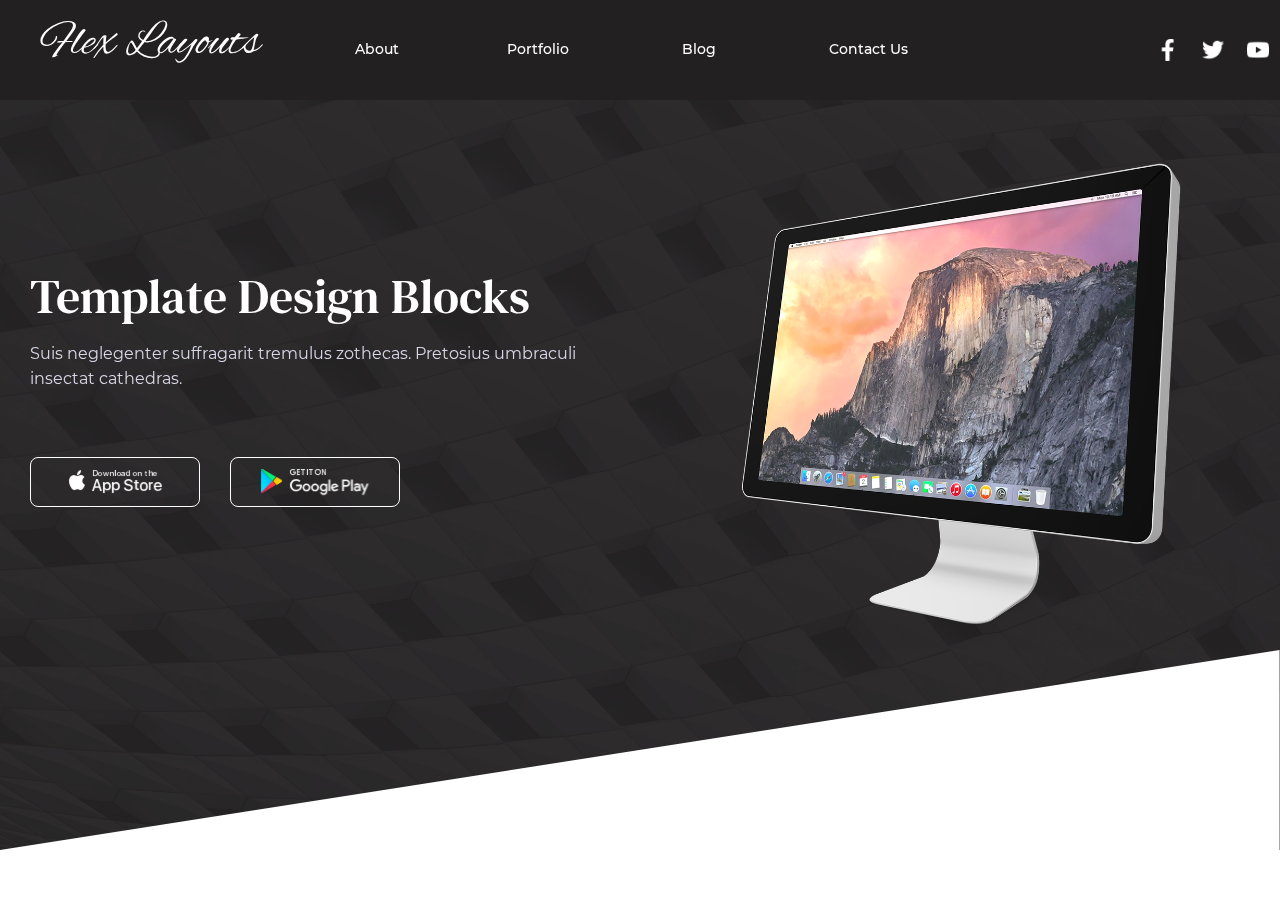
<file: index.html>
<!doctype html><html lang="en"><head><meta charset="utf-8"><base href="./"><meta name="viewport" content="width=device-width,initial-scale=1,minimum-scale=1,maximum-scale=1,user-scalable=no"/><!-- See https://goo.gl/OOhYW5 --><link rel="manifest" href="manifest.json"><!-- See https://goo.gl/qRE0vM --><meta name="theme-color" content="#3f51b5"><!-- Add to homescreen for Chrome on Android. Fallback for manifest.json --><meta name="mobile-web-app-capable" content="yes"><meta name="application-name" content="QuarkXPress"><!-- Add to homescreen for Safari on iOS --><meta name="apple-mobile-web-app-capable" content="yes"><meta name="apple-mobile-web-app-status-bar-style" content="black-translucent"><meta name="apple-mobile-web-app-title" content="QuarkXPress"><!-- Most content is shared to Facebook as a URL, 
      so it's important that you mark up your website with Open Graph tags to take control over how your content appears on Facebook. 
      Follow this link for more details: https://developers.facebook.com/docs/sharing/webmasters --><!-- The title of your article without any branding such as your site name. 
    <meta property="og:title" content="" /> --><!-- A brief description of the content, usually between 2 and 4 sentences. 
      This will displayed below the title of the post on Facebook. 
    <meta property="og:description" content="" /> --><!-- The URL of the image that appears when someone shares the content to Facebook. 
      Use images that are at least 1200 x 630 pixels for the best display on high resolution devices. 
      At the minimum, you should use images that are 600 x 315 pixels to display link page posts with larger images. 
      Images can be up to 8MB in size. https://developers.facebook.com/docs/sharing/best-practices#images 
    <meta property="og:image" content="" /> --><!-- Homescreen icons --><link rel="apple-touch-icon" href="images/manifest/apple-touch-icon.png"><link rel="apple-touch-icon" sizes="76x76" href="images/manifest/apple-touch-icon-76x76.png"><link rel="apple-touch-icon" sizes="120x120" href="images/manifest/apple-touch-icon-120x120.png"><link rel="apple-touch-icon" sizes="144x144" href="images/manifest/apple-touch-icon-144x144.png"><link rel="apple-touch-icon" sizes="152x152" href="images/manifest/apple-touch-icon-152x152.png"><link rel="apple-touch-icon" sizes="167x167" href="images/manifest/apple-touch-icon-167x167.png"><link rel="apple-touch-icon" sizes="180x180" href="images/manifest/apple-touch-icon-180x180.png"><link rel="apple-touch-icon" sizes="192x192" href="images/manifest/apple-touch-icon-192x192.png"><link rel="apple-touch-icon" sizes="512x512" href="images/manifest/apple-touch-icon-512x512.png"><!-- Tile icon for Windows 8 (144x144 + tile color) --><meta name="msapplication-TileImage" content="images/manifest/apple-touch-icon-144x144.png"><meta name="msapplication-TileColor" content="#3f51b5"><meta name="msapplication-tap-highlight" content="no"><link rel="icon" type="image/x-icon" href="favicon.png"><style>body {
        margin: 0;
        padding: 0;
        color: #333333;
        font-family: AvenirLTStd-Medium, Arial, Verdana, Sans-Serif;
        line-height: 1.5;
        background-color: #fff;
        -webkit-font-smoothing: antialiased;
      }</style><link href="styles.a2b6264eca008ce93278.bundle.css" rel="stylesheet"/></head><body><noscript><div style="width: 100%;
              position: fixed;
              top: 0;
              overflow: hidden;
              background-color: #b4b4b4;
              color: #f4f4f4;
              height: 36px;
              display: block;
              font-size: 16px;
              line-height: 36px;
              text-align: center;">JavaScript is not enabled.</div></noscript><qrk-root></qrk-root><script>VERSION="2.1.2-master-073b3ab-20200124T160154Z-40102"</script>
<script>function triggerServiceWorkerEvent() {
        window.serviceWorkerEventTriggered = true;
        window.dispatchEvent(new Event('serviceWorkerEvent'));
      }

      function isSafari() {
        var ua = window.navigator.userAgent;
        return /Safari/.test(ua) && !(/Chrome/.test(ua))
          && !navigator.userAgent.match('CriOS') && !(/FxiOS/.test(ua))
      }

      if (!isSafari() && window.location.hostname !== 'localhost' && 'serviceWorker' in navigator) {
        navigator.serviceWorker.register('service-worker.js').then(function (registration) {
          triggerServiceWorkerEvent();
        }).catch(function (err) {
          triggerServiceWorkerEvent();
          console.log('Service Worker registration failed: ', err);
        });
      } else {
        triggerServiceWorkerEvent();
      }</script><link rel="stylesheet" href="css/ui-config.css"><script type="text/javascript" src="inline.e87aecb1408fe9506682.bundle.js"></script><script type="text/javascript" src="polyfills.08e07fea96a870d15d65.bundle.js"></script><script type="text/javascript" src="scripts.49706081fbe6aea4f70e.bundle.js"></script><script type="text/javascript" src="vendor.61e901f8442c63b84909.bundle.js"></script><script type="text/javascript" src="main.a58a726bea062265bc0b.bundle.js"></script></body></html>
</file>
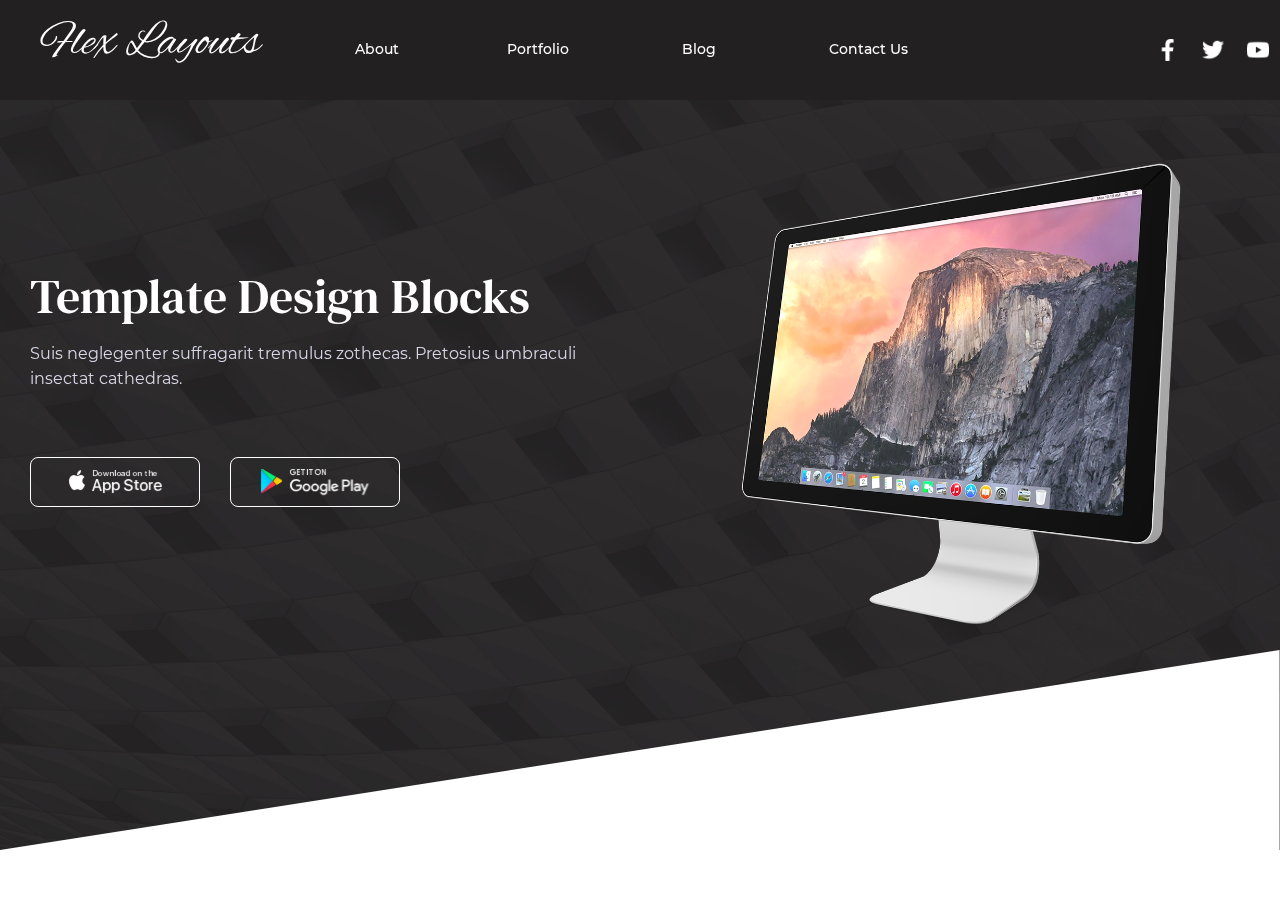
<file: 20210612T183538Z/article/Layout_1/Page1.html>
<!DOCTYPE html>
<html xmlns="http://www.w3.org/1999/xhtml">
<head>
<title>
    Project1
</title>
<meta name="viewport" content="width=device-width,initial-scale=1.0"/>
<meta name="generator" content="QuarkXPress 16.0"/>
<meta http-equiv="Content-Type" content="text/html;CHARSET=utf-8"/>
<link rel="stylesheet" type="text/css" href="project.css" />
<link rel="stylesheet" type="text/css" href="styles.css" />
<link rel="stylesheet" type="text/css" href="../assets/common.css"/>
<style type="text/css">
.panandzoom{
    -webkit-transform-origin:0px 0px;
    -webkit-transition-property:-webkit-transform;
    -webkit-transition-timing-function:ease;
}
a:link {
    color:#0000FF;
    text-decoration:none;
}
a:active { color:red }
a:visited { color:purple }
sub, sup { line-height: 0; }
body{
    background-color:#FFFFFF;
}/* body style */
body {
    overflow-x:hidden;
    color:#222021;
}
#box1 {
    position:relative;
    width:100%;
    height:auto;
    min-width:10px;
    min-height:10px;
    flex-grow:1;
    flex-shrink:0;
    box-sizing:border-box;
    flex-direction:row;
    flex-wrap:wrap;
    justify-content:center;
    align-items:flex-start;
    align-content:stretch;
    padding:0px;
}
#box2 {
    position:relative;
    left:0px;
    top:0px;
    width:100%;
    height:auto;
    min-width:10px;
    min-height:10px;
    flex-grow:0;
    flex-shrink:0;
    box-sizing:border-box;
    flex-direction:row;
    flex-wrap:wrap;
    justify-content:center;
    align-items:flex-start;
    align-content:flex-start;
    padding:0px;
}
#box2_bg {
    background-color:#2D2B2C;
}
#box2_bgi {
    opacity:0.26;
    mix-blend-mode:multiply;
    background:url(../assets/dmitri-popov-286502-unsplash.jpg);
    background-size:cover;
    background-position-x:center;
    background-position-y:center;
    background-repeat:no-repeat;
}
#box3 {
    position:relative;
    left:0px;
    top:0px;
    width:99.5%;
    height:auto;
    min-width:10px;
    min-height:10px;
    flex-grow:1;
    flex-shrink:1;
    box-sizing:border-box;
    flex-direction:row;
    flex-wrap:wrap;
    justify-content:center;
    align-items:flex-start;
    align-content:stretch;
    padding:0px;
}
#box3_bg {
    background-color:#222021;
}
#box4 {
    position:relative;
    left:0px;
    top:0px;
    width:100%;
    height:auto;
    min-width:320px;
    max-width:1280px;
    min-height:10px;
    flex-grow:1;
    flex-shrink:1;
    margin:0px;
    box-sizing:border-box;
    flex-direction:row;
    flex-wrap:wrap-reverse;
    justify-content:flex-start;
    align-items:center;
    align-content:flex-start;
    padding:0px;
}
#box5 {
    position:relative;
    left:0px;
    top:0px;
    width:640px;
    height:auto;
    min-width:320px;
    min-height:10px;
    flex-grow:100;
    flex-shrink:1;
    margin:0px;
    box-sizing:border-box;
    flex-direction:row;
    flex-wrap:wrap;
    justify-content:center;
    align-items:center;
    align-content:center;
    padding:0px;
}
#box6 {
    position:relative;
    left:0px;
    top:0px;
    width:8.3%;
    height:auto;
    min-width:250px;
    max-width:300px;
    min-height:100px;
    flex-grow:1;
    flex-shrink:1;
    box-sizing:border-box;
    flex-direction:row;
    flex-wrap:wrap;
    justify-content:flex-start;
    align-items:stretch;
    align-content:flex-start;
    padding:15px;
}
#box7 {
    position:relative;
    left:0px;
    top:0px;
    width:100%;
    height:auto;
    flex-grow:1;
    flex-shrink:1;
    margin:0px;
    box-sizing:border-box;
    display:flex;
    flex-flow:column wrap;
    justify-content:center;
    align-items:stretch;
}
#box7_content {
}
#box8 {
    position:relative;
    left:0px;
    top:0px;
    width:8.3%;
    height:auto;
    min-width:320px;
    min-height:10px;
    flex-grow:1;
    flex-shrink:1;
    box-sizing:border-box;
    flex-direction:row;
    flex-wrap:wrap;
    justify-content:center;
    align-items:center;
    align-content:center;
    padding:0px;
}
#box9 {
    position:relative;
    left:0px;
    top:0px;
    width:100%;
    height:auto;
    min-width:320px;
    min-height:50px;
    flex-grow:1;
    flex-shrink:1;
    margin:0px;
    box-sizing:border-box;
    flex-direction:row;
    flex-wrap:wrap;
    justify-content:flex-start;
    align-items:stretch;
    align-content:flex-start;
    padding:0px;
}
#box10 {
    position:relative;
    left:0px;
    top:0px;
    width:auto;
    height:auto;
    min-width:12.5%;
    min-height:10px;
    flex-grow:1;
    flex-shrink:1;
    max-width:Calc(100%);
    box-sizing:border-box;
    flex-direction:row;
    flex-wrap:nowrap;
    justify-content:center;
    align-items:stretch;
    align-content:flex-start;
    padding:15px;
}
#box11 {
    position:relative;
    left:0px;
    top:0px;
    width:auto;
    height:auto;
    min-width:50px;
    min-height:20px;
    flex-grow:1;
    flex-shrink:1;
    margin:0px;
    max-width:Calc(100% + 0px + 0px);
    box-sizing:border-box;
    display:flex;
    flex-flow:column wrap;
    justify-content:center;
    align-items:stretch;
}
#box11_content {
}
#box12 {
    position:relative;
    left:0px;
    top:0px;
    width:auto;
    height:auto;
    min-width:12.5%;
    min-height:10px;
    flex-grow:1;
    flex-shrink:1;
    max-width:Calc(100%);
    box-sizing:border-box;
    flex-direction:row;
    flex-wrap:nowrap;
    justify-content:center;
    align-items:stretch;
    align-content:flex-start;
    padding:15px;
}
#box13 {
    position:relative;
    left:0px;
    top:0px;
    width:auto;
    height:auto;
    min-width:50px;
    min-height:20px;
    flex-grow:1;
    flex-shrink:1;
    margin:0px;
    max-width:Calc(100% + 0px + 0px);
    box-sizing:border-box;
    display:flex;
    flex-flow:column wrap;
    justify-content:center;
    align-items:stretch;
}
#box13_content {
}
#box14 {
    position:relative;
    left:0px;
    top:0px;
    width:auto;
    height:auto;
    min-width:12.5%;
    min-height:10px;
    flex-grow:1;
    flex-shrink:1;
    max-width:Calc(100%);
    box-sizing:border-box;
    flex-direction:row;
    flex-wrap:nowrap;
    justify-content:center;
    align-items:stretch;
    align-content:flex-start;
    padding:15px;
}
#box15 {
    position:relative;
    left:0px;
    top:0px;
    width:auto;
    height:auto;
    min-width:50px;
    min-height:20px;
    flex-grow:1;
    flex-shrink:1;
    margin:0px;
    max-width:Calc(100% + 0px + 0px);
    box-sizing:border-box;
    display:flex;
    flex-flow:column wrap;
    justify-content:center;
    align-items:stretch;
}
#box15_content {
}
#box16 {
    position:relative;
    left:0px;
    top:0px;
    width:auto;
    height:auto;
    min-width:12.5%;
    min-height:10px;
    flex-grow:1;
    flex-shrink:1;
    max-width:Calc(100%);
    box-sizing:border-box;
    flex-direction:row;
    flex-wrap:nowrap;
    justify-content:center;
    align-items:stretch;
    align-content:flex-start;
    padding:15px;
}
#box17 {
    position:relative;
    left:0px;
    top:0px;
    width:auto;
    height:auto;
    min-width:50px;
    min-height:20px;
    flex-grow:1;
    flex-shrink:1;
    margin:0px;
    max-width:Calc(100% + 0px + 0px);
    box-sizing:border-box;
    display:flex;
    flex-flow:column wrap;
    justify-content:center;
    align-items:stretch;
}
#box17_content {
}
#box18 {
    position:relative;
    left:0px;
    top:0px;
    width:8.3%;
    height:auto;
    min-width:320px;
    min-height:10px;
    flex-grow:1;
    flex-shrink:1;
    margin:0px;
    box-sizing:border-box;
    flex-direction:row;
    flex-wrap:wrap;
    justify-content:flex-start;
    align-items:center;
    align-content:center;
    padding:0px;
}
#box19 {
    position:relative;
    left:0px;
    top:0px;
    width:320px;
    height:auto;
    min-width:10px;
    min-height:10px;
    flex-grow:1;
    flex-shrink:1;
    box-sizing:border-box;
    flex-direction:row;
    flex-wrap:wrap;
    justify-content:flex-end;
    align-items:center;
    align-content:center;
    padding:0px;
}
#box20 {
    position:relative;
    left:0px;
    top:0px;
    width:100%;
    height:auto;
    min-width:320px;
    min-height:50px;
    flex-grow:1;
    flex-shrink:1;
    margin:0px;
    box-sizing:border-box;
    flex-direction:row;
    flex-wrap:wrap;
    justify-content:flex-end;
    align-items:center;
    align-content:center;
    padding:0px;
}
#box21 {
    position:relative;
    left:0px;
    top:0px;
    width:45px;
    height:auto;
    min-height:10px;
    flex-grow:0;
    flex-shrink:1;
    box-sizing:border-box;
    flex-direction:row;
    flex-wrap:nowrap;
    justify-content:center;
    align-items:center;
    align-content:flex-start;
    padding:15px;
}
#box22 {
    position:relative;
    left:0px;
    top:0px;
    width:22px;
    height:22px;
    flex-grow:0;
    flex-shrink:0;
    margin:0px;
}
#box23 {
    position:relative;
    left:0px;
    top:0px;
    width:45px;
    height:auto;
    min-height:10px;
    flex-grow:0;
    flex-shrink:1;
    box-sizing:border-box;
    flex-direction:row;
    flex-wrap:nowrap;
    justify-content:center;
    align-items:center;
    align-content:flex-start;
    padding:15px;
}
#box24 {
    position:relative;
    left:0px;
    top:0px;
    width:22px;
    height:22px;
    flex-grow:0;
    flex-shrink:0;
    margin:0px;
}
#box25 {
    position:relative;
    left:0px;
    top:0px;
    width:45px;
    height:auto;
    min-height:10px;
    flex-grow:0;
    flex-shrink:1;
    box-sizing:border-box;
    flex-direction:row;
    flex-wrap:nowrap;
    justify-content:center;
    align-items:center;
    align-content:flex-start;
    padding:15px;
}
#box26 {
    position:relative;
    left:0px;
    top:0px;
    width:22px;
    height:22px;
    flex-grow:0;
    flex-shrink:0;
    margin:0px;
}
#box27 {
    position:relative;
    left:0px;
    top:0px;
    width:100%;
    height:auto;
    min-width:320px;
    min-height:10px;
    flex-grow:1;
    flex-shrink:1;
    margin:0px;
    box-sizing:border-box;
    flex-direction:row;
    flex-wrap:wrap;
    justify-content:center;
    align-items:flex-start;
    align-content:flex-start;
    padding:0px;
}
#box28 {
    position:relative;
    left:0px;
    top:0px;
    width:87.5%;
    height:auto;
    min-width:320px;
    max-width:1280px;
    min-height:10px;
    flex-grow:1;
    flex-shrink:1;
    margin-top:0px;
    margin-bottom:0px;
    box-sizing:border-box;
    flex-direction:row;
    flex-wrap:wrap-reverse;
    justify-content:flex-start;
    align-items:center;
    align-content:flex-end;
    padding-left:0px;
    padding-right:0px;
    padding-top:50px;
    padding-bottom:0px;
}
#box29 {
    position:relative;
    left:0px;
    top:0px;
    width:8.3%;
    height:auto;
    min-width:320px;
    min-height:10px;
    flex-grow:1;
    flex-shrink:1;
    margin:0px;
    box-sizing:border-box;
    flex-direction:row;
    flex-wrap:wrap;
    justify-content:flex-start;
    align-items:flex-start;
    align-content:flex-start;
    padding:15px;
}
#box30 {
    position:relative;
    left:0px;
    top:0px;
    width:100%;
    height:auto;
    min-width:320px;
    min-height:10px;
    flex-grow:1;
    flex-shrink:1;
    margin:0px;
    box-sizing:border-box;
    flex-direction:row;
    flex-wrap:wrap;
    justify-content:flex-start;
    align-items:flex-start;
    align-content:flex-start;
    padding:0px;
}
#box31 {
    position:relative;
    left:0px;
    top:0px;
    width:100%;
    height:auto;
    min-width:10px;
    min-height:10px;
    flex-grow:1;
    flex-shrink:1;
    box-sizing:border-box;
    flex-direction:row;
    flex-wrap:nowrap;
    justify-content:flex-start;
    align-items:flex-start;
    align-content:flex-start;
    padding:15px;
}
#box32 {
    position:relative;
    left:0px;
    top:0px;
    width:100%;
    height:auto;
    min-height:25px;
    flex-grow:1;
    flex-shrink:1;
    margin:0px;
    box-sizing:border-box;
    display:flex;
    flex-flow:column wrap;
    justify-content:center;
    align-items:stretch;
}
#box32_content {
}
#box33 {
    position:relative;
    left:0px;
    top:0px;
    width:100%;
    height:auto;
    min-width:10px;
    min-height:10px;
    flex-grow:1;
    flex-shrink:1;
    box-sizing:border-box;
    flex-direction:row;
    flex-wrap:nowrap;
    justify-content:flex-start;
    align-items:flex-start;
    align-content:flex-start;
    padding-left:15px;
    padding-right:15px;
    padding-top:0px;
    padding-bottom:50px;
}
#box34 {
    position:relative;
    left:0px;
    top:0px;
    width:100%;
    height:auto;
    min-height:25px;
    flex-grow:1;
    flex-shrink:1;
    margin:0px;
    box-sizing:border-box;
}
#box34_content {
}
#box35 {
    position:relative;
    left:0px;
    top:0px;
    width:8.3%;
    height:auto;
    min-width:200px;
    min-height:10px;
    flex-grow:0;
    flex-shrink:1;
    box-sizing:border-box;
    flex-direction:row;
    flex-wrap:nowrap;
    justify-content:flex-start;
    align-items:flex-start;
    align-content:flex-start;
    padding:15px;
}
#box36 {
    position:relative;
    left:0px;
    top:0px;
    width:100%;
    height:50px;
    min-width:10px;
    min-height:10px;
    flex-grow:0;
    flex-shrink:1;
    border-radius:8.00px;
    box-sizing:border-box;
    flex-direction:row;
    flex-wrap:wrap;
    justify-content:center;
    align-items:center;
    align-content:center;
    padding:0px;
}
#box36_border {
    border-width:1px;
    border-style:solid;
    border-color:white;
    border-radius:8.00px;
}
#box37 {
    position:relative;
    left:0px;
    top:0px;
    width:54.3%;
    height:auto;
    flex-grow:0;
    flex-shrink:0;
}
#box38 {
    position:absolute;
    left:0px;
    top:5px;
    width:16px;
    height:15px;
    clip-path:url(#box38-clipPath);
    -webkit-clip-path:url(#box38-clipPath);
    -webkit-transform:translateZ(0);
}
#box38_bg {
    background-color:white;
}
#box39 {
    position:absolute;
    left:8px;
    top:0px;
    width:4px;
    height:5px;
    clip-path:url(#box39-clipPath);
    -webkit-clip-path:url(#box39-clipPath);
    -webkit-transform:translateZ(0);
}
#box39_bg {
    background-color:white;
}
#box40 {
    position:absolute;
    left:23px;
    top:9px;
    width:10px;
    height:12px;
    clip-path:url(#box40-clipPath);
    -webkit-clip-path:url(#box40-clipPath);
    -webkit-transform:translateZ(0);
}
#box40_bg {
    background-color:white;
}
#box41 {
    position:absolute;
    left:34px;
    top:12px;
    width:8px;
    height:11px;
    clip-path:url(#box41-clipPath);
    -webkit-clip-path:url(#box41-clipPath);
    -webkit-transform:translateZ(0);
}
#box41_bg {
    background-color:white;
}
#box42 {
    position:absolute;
    left:43px;
    top:12px;
    width:8px;
    height:11px;
    clip-path:url(#box42-clipPath);
    -webkit-clip-path:url(#box42-clipPath);
    -webkit-transform:translateZ(0);
}
#box42_bg {
    background-color:white;
}
#box43 {
    position:absolute;
    left:55px;
    top:9px;
    width:9px;
    height:12px;
    clip-path:url(#box43-clipPath);
    -webkit-clip-path:url(#box43-clipPath);
    -webkit-transform:translateZ(0);
}
#box43_bg {
    background-color:white;
}
#box44 {
    position:absolute;
    left:65px;
    top:10px;
    width:5px;
    height:10px;
    clip-path:url(#box44-clipPath);
    -webkit-clip-path:url(#box44-clipPath);
    -webkit-transform:translateZ(0);
}
#box44_bg {
    background-color:white;
}
#box45 {
    position:absolute;
    left:71px;
    top:12px;
    width:8px;
    height:9px;
    clip-path:url(#box45-clipPath);
    -webkit-clip-path:url(#box45-clipPath);
    -webkit-transform:translateZ(0);
}
#box45_bg {
    background-color:white;
}
#box46 {
    position:absolute;
    left:80px;
    top:12px;
    width:4px;
    height:8px;
    clip-path:url(#box46-clipPath);
    -webkit-clip-path:url(#box46-clipPath);
    -webkit-transform:translateZ(0);
}
#box46_bg {
    background-color:white;
}
#box47 {
    position:absolute;
    left:85px;
    top:12px;
    width:8px;
    height:9px;
    clip-path:url(#box47-clipPath);
    -webkit-clip-path:url(#box47-clipPath);
    -webkit-transform:translateZ(0);
}
#box47_bg {
    background-color:white;
}
#box48 {
    position:absolute;
    left:24px;
    top:0px;
    width:5px;
    height:6px;
    clip-path:url(#box48-clipPath);
    -webkit-clip-path:url(#box48-clipPath);
    -webkit-transform:translateZ(0);
}
#box48_bg {
    background-color:white;
}
#box49 {
    position:absolute;
    left:29px;
    top:2px;
    width:4px;
    height:4px;
    clip-path:url(#box49-clipPath);
    -webkit-clip-path:url(#box49-clipPath);
    -webkit-transform:translateZ(0);
}
#box49_bg {
    background-color:white;
}
#box50 {
    position:absolute;
    left:34px;
    top:2px;
    width:6px;
    height:4px;
    clip-path:url(#box50-clipPath);
    -webkit-clip-path:url(#box50-clipPath);
    -webkit-transform:translateZ(0);
}
#box50_bg {
    background-color:white;
}
#box51 {
    position:absolute;
    left:41px;
    top:2px;
    width:4px;
    height:4px;
    clip-path:url(#box51-clipPath);
    -webkit-clip-path:url(#box51-clipPath);
    -webkit-transform:translateZ(0);
}
#box51_bg {
    background-color:white;
}
#box52 {
    position:absolute;
    left:46px;
    top:0px;
    width:1px;
    height:6px;
}
#box52_bg {
    background-color:white;
}
#box53 {
    position:absolute;
    left:48px;
    top:2px;
    width:4px;
    height:4px;
    clip-path:url(#box53-clipPath);
    -webkit-clip-path:url(#box53-clipPath);
    -webkit-transform:translateZ(0);
}
#box53_bg {
    background-color:white;
}
#box54 {
    position:absolute;
    left:52px;
    top:2px;
    width:4px;
    height:4px;
    clip-path:url(#box54-clipPath);
    -webkit-clip-path:url(#box54-clipPath);
    -webkit-transform:translateZ(0);
}
#box54_bg {
    background-color:white;
}
#box55 {
    position:absolute;
    left:57px;
    top:0px;
    width:4px;
    height:6px;
    clip-path:url(#box55-clipPath);
    -webkit-clip-path:url(#box55-clipPath);
    -webkit-transform:translateZ(0);
}
#box55_bg {
    background-color:white;
}
#box56 {
    position:absolute;
    left:64px;
    top:2px;
    width:4px;
    height:4px;
    clip-path:url(#box56-clipPath);
    -webkit-clip-path:url(#box56-clipPath);
    -webkit-transform:translateZ(0);
}
#box56_bg {
    background-color:white;
}
#box57 {
    position:absolute;
    left:69px;
    top:2px;
    width:4px;
    height:4px;
    clip-path:url(#box57-clipPath);
    -webkit-clip-path:url(#box57-clipPath);
    -webkit-transform:translateZ(0);
}
#box57_bg {
    background-color:white;
}
#box58 {
    position:absolute;
    left:76px;
    top:1px;
    width:2px;
    height:5px;
    clip-path:url(#box58-clipPath);
    -webkit-clip-path:url(#box58-clipPath);
    -webkit-transform:translateZ(0);
}
#box58_bg {
    background-color:white;
}
#box59 {
    position:absolute;
    left:80px;
    top:0px;
    width:4px;
    height:6px;
    clip-path:url(#box59-clipPath);
    -webkit-clip-path:url(#box59-clipPath);
    -webkit-transform:translateZ(0);
}
#box59_bg {
    background-color:white;
}
#box60 {
    position:absolute;
    left:84px;
    top:2px;
    width:4px;
    height:4px;
    clip-path:url(#box60-clipPath);
    -webkit-clip-path:url(#box60-clipPath);
    -webkit-transform:translateZ(0);
}
#box60_bg {
    background-color:white;
}
#box61 {
    position:relative;
    left:0px;
    top:0px;
    width:8.3%;
    height:auto;
    min-width:200px;
    min-height:10px;
    flex-grow:0;
    flex-shrink:1;
    box-sizing:border-box;
    flex-direction:row;
    flex-wrap:nowrap;
    justify-content:flex-start;
    align-items:flex-start;
    align-content:flex-start;
    padding:15px;
}
#box62 {
    position:relative;
    left:0px;
    top:0px;
    width:100%;
    height:50px;
    min-width:10px;
    min-height:10px;
    flex-grow:0;
    flex-shrink:1;
    border-radius:8.00px;
    box-sizing:border-box;
    flex-direction:row;
    flex-wrap:wrap;
    justify-content:center;
    align-items:center;
    align-content:center;
    padding:0px;
}
#box62_border {
    border-width:1px;
    border-style:solid;
    border-color:white;
    border-radius:8.00px;
}
#box63 {
    position:relative;
    left:0px;
    top:0px;
    width:63.2%;
    height:auto;
    flex-grow:0;
    flex-shrink:0;
}
#box64 {
    position:absolute;
    left:29px;
    top:0px;
    width:6px;
    height:6px;
    clip-path:url(#box64-clipPath);
    -webkit-clip-path:url(#box64-clipPath);
    -webkit-transform:translateZ(0);
}
#box64_bg {
    background-color:white;
}
#box65 {
    position:absolute;
    left:29px;
    top:0px;
    width:6px;
    height:6px;
    clip-path:url(#box65-clipPath);
    -webkit-clip-path:url(#box65-clipPath);
    -webkit-transform:translateZ(0);
}
#box65_bg {
    background-color:white;
}
#box66 {
    position:absolute;
    left:36px;
    top:0px;
    width:3px;
    height:6px;
    clip-path:url(#box66-clipPath);
    -webkit-clip-path:url(#box66-clipPath);
    -webkit-transform:translateZ(0);
}
#box66_bg {
    background-color:white;
}
#box67 {
    position:absolute;
    left:36px;
    top:0px;
    width:3px;
    height:6px;
    clip-path:url(#box67-clipPath);
    -webkit-clip-path:url(#box67-clipPath);
    -webkit-transform:translateZ(0);
}
#box67_bg {
    background-color:white;
}
#box68 {
    position:absolute;
    left:40px;
    top:0px;
    width:4px;
    height:6px;
    clip-path:url(#box68-clipPath);
    -webkit-clip-path:url(#box68-clipPath);
    -webkit-transform:translateZ(0);
}
#box68_bg {
    background-color:white;
}
#box69 {
    position:absolute;
    left:40px;
    top:0px;
    width:4px;
    height:6px;
    clip-path:url(#box69-clipPath);
    -webkit-clip-path:url(#box69-clipPath);
    -webkit-transform:translateZ(0);
}
#box69_bg {
    background-color:white;
}
#box70 {
    position:absolute;
    left:46px;
    top:0px;
    width:1px;
    height:6px;
}
#box70_bg {
    background-color:white;
}
#box71 {
    position:absolute;
    left:46px;
    top:0px;
    width:1px;
    height:6px;
    clip-path:url(#box71-clipPath);
    -webkit-clip-path:url(#box71-clipPath);
    -webkit-transform:translateZ(0);
}
#box71_bg {
    background-color:white;
}
#box72 {
    position:absolute;
    left:48px;
    top:0px;
    width:4px;
    height:6px;
    clip-path:url(#box72-clipPath);
    -webkit-clip-path:url(#box72-clipPath);
    -webkit-transform:translateZ(0);
}
#box72_bg {
    background-color:white;
}
#box73 {
    position:absolute;
    left:48px;
    top:0px;
    width:4px;
    height:6px;
    clip-path:url(#box73-clipPath);
    -webkit-clip-path:url(#box73-clipPath);
    -webkit-transform:translateZ(0);
}
#box73_bg {
    background-color:white;
}
#box74 {
    position:absolute;
    left:54px;
    top:0px;
    width:6px;
    height:6px;
    clip-path:url(#box74-clipPath);
    -webkit-clip-path:url(#box74-clipPath);
    -webkit-transform:translateZ(0);
}
#box74_bg {
    background-color:white;
}
#box75 {
    position:absolute;
    left:54px;
    top:0px;
    width:6px;
    height:6px;
    clip-path:url(#box75-clipPath);
    -webkit-clip-path:url(#box75-clipPath);
    -webkit-transform:translateZ(0);
}
#box75_bg {
    background-color:white;
}
#box76 {
    position:absolute;
    left:61px;
    top:0px;
    width:4px;
    height:6px;
    clip-path:url(#box76-clipPath);
    -webkit-clip-path:url(#box76-clipPath);
    -webkit-transform:translateZ(0);
}
#box76_bg {
    background-color:white;
}
#box77 {
    position:absolute;
    left:61px;
    top:0px;
    width:4px;
    height:6px;
    clip-path:url(#box77-clipPath);
    -webkit-clip-path:url(#box77-clipPath);
    -webkit-transform:translateZ(0);
}
#box77_bg {
    background-color:white;
}
#box78 {
    position:absolute;
    left:29px;
    top:10px;
    width:79px;
    height:16px;
    clip-path:url(#box78-clipPath);
    -webkit-clip-path:url(#box78-clipPath);
    -webkit-transform:translateZ(0);
}
#box78_bg {
    background-color:white;
}
#box79 {
    position:absolute;
    left:0px;
    top:1px;
    width:12px;
    height:23px;
    clip-path:url(#box79-clipPath);
    -webkit-clip-path:url(#box79-clipPath);
    -webkit-transform:translateZ(0);
}
#box80 {
    position:absolute;
    left:12px;
    top:8px;
    width:9px;
    height:8px;
    clip-path:url(#box80-clipPath);
    -webkit-clip-path:url(#box80-clipPath);
    -webkit-transform:translateZ(0);
}
#box81 {
    position:absolute;
    left:0px;
    top:12px;
    width:15px;
    height:12px;
    clip-path:url(#box81-clipPath);
    -webkit-clip-path:url(#box81-clipPath);
    -webkit-transform:translateZ(0);
}
#box82 {
    position:absolute;
    left:0px;
    top:0px;
    width:15px;
    height:12px;
    clip-path:url(#box82-clipPath);
    -webkit-clip-path:url(#box82-clipPath);
    -webkit-transform:translateZ(0);
}
#box83 {
    position:absolute;
    left:0px;
    top:16px;
    width:15px;
    height:8px;
    clip-path:url(#box83-clipPath);
    -webkit-clip-path:url(#box83-clipPath);
    -webkit-transform:translateZ(0);
}
#box84 {
    position:absolute;
    left:0px;
    top:22px;
    width:0px;
    height:1px;
    clip-path:url(#box84-clipPath);
    -webkit-clip-path:url(#box84-clipPath);
    -webkit-transform:translateZ(0);
}
#box85 {
    position:absolute;
    left:16px;
    top:12px;
    width:6px;
    height:4px;
    clip-path:url(#box85-clipPath);
    -webkit-clip-path:url(#box85-clipPath);
    -webkit-transform:translateZ(0);
}
#box86 {
    position:absolute;
    left:16px;
    top:8px;
    width:6px;
    height:4px;
    clip-path:url(#box86-clipPath);
    -webkit-clip-path:url(#box86-clipPath);
    -webkit-transform:translateZ(0);
}
#box87 {
    position:absolute;
    left:0px;
    top:1px;
    width:0px;
    height:1px;
    clip-path:url(#box87-clipPath);
    -webkit-clip-path:url(#box87-clipPath);
    -webkit-transform:translateZ(0);
}
#box88 {
    position:absolute;
    left:0px;
    top:0px;
    width:15px;
    height:8px;
    clip-path:url(#box88-clipPath);
    -webkit-clip-path:url(#box88-clipPath);
    -webkit-transform:translateZ(0);
}
#box89 {
    position:relative;
    left:0px;
    top:0px;
    width:95.1%;
    height:25px;
    min-height:25px;
    flex-grow:1;
    flex-shrink:1;
    margin:0px;
}
#box90 {
    position:relative;
    left:0px;
    top:0px;
    width:8.3%;
    height:500px;
    min-width:320px;
    min-height:10px;
    flex-grow:1;
    flex-shrink:1;
    margin:0px;
    box-sizing:border-box;
    flex-direction:row;
    flex-wrap:wrap;
    justify-content:flex-start;
    align-items:flex-start;
    align-content:flex-start;
    padding:0px;
}
#box90_bgi {
    background:url(../assets/imac-2493287_1280.png);
    background-size:cover;
    background-position-x:center;
    background-position-y:center;
    background-repeat:no-repeat;
}
#box91 {
    position:relative;
    left:0px;
    top:0px;
    width:100%;
    height:auto;
    min-width:10px;
    min-height:10px;
    flex-grow:0;
    flex-shrink:0;
    margin-top:0px;
    box-sizing:border-box;
    flex-direction:column;
    flex-wrap:wrap;
    justify-content:flex-start;
    align-items:flex-end;
    align-content:flex-end;
    padding:0px;
}
#box92 {
    position:relative;
    left:0px;
    top:0px;
    width:100%;
    height:200px;
    flex-grow:1;
    flex-shrink:1;
    margin-top:0px;
    margin-bottom:0px;
    clip-path:url(#box92-clipPath);
    -webkit-clip-path:url(#box92-clipPath);
    -webkit-transform:translateZ(0);
}
#box92_bg {
    background-color:white;
}
a.nostyle {
    text-decoration:none;
    color:inherit;
}
.page {
    position:relative;
}
</style>
</head>

<body style="margin:0%; isolation:isolate;">
<div class="page" id="section1"  style="min-width:320px; max-width:1920px; min-height:100vh;margin:0 auto;" >
    <div style="position:absolute;display:flex;flex-direction:row;overflow:hidden;left:0px;top:0px;width:100%;">
        <div id="box1" class="qx-flex-box">
            <div id="box2" class="qx-flex-box">
                <div id="box2_bg" class="qx-box-bg">
                    <!-- bg -->
                </div>
                <div id="box2_bgi" class="qx-box-bgimage">
                    <!-- bg-img -->
                </div>
                <div id="box3" class="qx-flex-box">
                    <div id="box3_bg" class="qx-box-bg">
                        <!-- bg -->
                    </div>
                    <div id="box4" class="qx-flex-box">
                        <div id="box5" class="qx-flex-box">
                            <div id="box6" class="qx-flex-box">
                                <div id="box7" class="qx-text-box">
                                    <div id="box7_content" class="qx-box-content">
                                        <div id="box7_0" class=
                                        "para-NoStyle-3">
                                            <span class="char-Normal-Local-3">Flex Layouts 
                                            </span>
                                        </div>
                                    </div>
                                </div>
                            </div>
                            <div id="box8" class="qx-flex-box">
                                <div id="box9" class="qx-flex-box">
                                    <div id="box10" class="qx-flex-box">
                                        <div id="box11" class="qx-text-box"  data-widget="BUTTON" data-action="NAVIGATE_TO_URL"
 data-target="http://www.google.com" style="cursor:pointer;">
                                            <div id="box11_content" class="qx-box-content">
                                                <div id="box11_0" class=
                                                "para-Menu">
                                                    <span class=
                                                    "char-Menu-Local-2">About </span>
                                                </div>
                                            </div>
                                        </div>
                                    </div>
                                    <div id="box12" class="qx-flex-box">
                                        <div id="box13" class="qx-text-box">
                                            <div id="box13_content" class="qx-box-content">
                                                <div id="box13_0" class=
                                                "para-Menu">
                                                    <span class=
                                                    "char-Menu-Local-2">Portfolio 
                                                    </span>
                                                </div>
                                            </div>
                                        </div>
                                    </div>
                                    <div id="box14" class="qx-flex-box">
                                        <div id="box15" class="qx-text-box">
                                            <div id="box15_content" class="qx-box-content">
                                                <div id="box15_0" class=
                                                "para-Menu">
                                                    <span class=
                                                    "char-Menu-Local-2">Blog </span>
                                                </div>
                                            </div>
                                        </div>
                                    </div>
                                    <div id="box16" class="qx-flex-box">
                                        <div id="box17" class="qx-text-box">
                                            <div id="box17_content" class="qx-box-content">
                                                <div id="box17_0" class=
                                                "para-Menu">
                                                    <span class=
                                                    "char-Menu-Local-2">Contact Us 
                                                    </span>
                                                </div>
                                            </div>
                                        </div>
                                    </div>
                                </div>
                            </div>
                        </div>
                        <div id="box18" class="qx-flex-box">
                            <div id="box19" class="qx-flex-box">
                                <div id="box20" class="qx-flex-box">
                                    <div id="box21" data-widget="BUTTON"  data-action="NAVIGATE_TO_URL"  data-target="https://www.facebook.com/groups/quarkxpress"  data-target-slide=""  data-link-article=""  data-link-index=""  data-link-anchor=""  data-lat=""  data-lon=""  class="qx-flex-box">
                                        <div id="box22" class="qx-img-box">
                                            <img class="qx-img-Fit" src=
                                            "../assets/facebook-white.png" alt=
                                            "facebook-white.png" style=
                                            "border:0px;" />
                                        </div>
                                    </div>
                                    <div id="box23" data-widget="BUTTON"  data-action="NAVIGATE_TO_URL"  data-target="https://twitter.com/quarkxpress"  data-target-slide=""  data-link-article=""  data-link-index=""  data-link-anchor=""  data-lat=""  data-lon=""  class="qx-flex-box">
                                        <div id="box24" class="qx-img-box">
                                            <img class="qx-img-Fit" src=
                                            "../assets/Twitter-white.png" alt=
                                            "Twitter-white.png" style=
                                            "border:0px;" />
                                        </div>
                                    </div>
                                    <div id="box25" data-widget="BUTTON"  data-action="NAVIGATE_TO_URL"  data-target="https://www.youtube.com/user/QuarkXPressTV"  data-target-slide=""  data-link-article=""  data-link-index=""  data-link-anchor=""  data-lat=""  data-lon=""  class="qx-flex-box">
                                        <div id="box26" class="qx-img-box">
                                            <img class="qx-img-Fit" src=
                                            "../assets/youtube-white.png" alt=
                                            "youtube-white.png" style=
                                            "border:0px;" />
                                        </div>
                                    </div>
                                </div>
                            </div>
                        </div>
                    </div>
                </div>
                <div id="box27" class="qx-flex-box">
                    <div id="box28" class="qx-flex-box">
                        <div id="box29" class="qx-flex-box">
                            <div id="box30" class="qx-flex-box">
                                <div id="box31" class="qx-flex-box">
                                    <div id="box32" class="qx-text-box">
                                        <div id="box32_content" class="qx-box-content">
                                            <div id="box32_0" class=
                                            "para-H2-Local-1">
                                                <span class="char-H2-Local-1">Template Design Blocks 
                                                </span>
                                            </div>
                                        </div>
                                    </div>
                                </div>
                                <div id="box33" class="qx-flex-box">
                                    <div id="box34" class="qx-text-box">
                                        <div id="box34_content" class="qx-box-content">
                                            <div id="box34_0" class=
                                            "para-BodySmall">
                                                <span class=
                                                "char-BodySmall-Local-0">Suis neglegenter suffragarit tremulus zothecas. Pretosius umbraculi insectat
 cathedras. 
                                                </span>
                                            </div>
                                        </div>
                                    </div>
                                </div>
                                <div id="box35" class="qx-flex-box">
                                    <div id="box36" class="qx-flex-box"  data-widget="BUTTON" data-action="NAVIGATE_TO_URL"
 data-target="http://www.quark.com" style="cursor:pointer;">
                                        <div id="box36_border" class="qx-box-border">
                                            <!-- border -->
                                        </div>
                                        <div id="box37" data-base-width="92.281" data-base-height="23.233" data-maintain-proportion="true" class="qx-group-box">
                                            <div id="box38" class="qx-img-box">
                                                <div id="box38_bg" class="qx-box-bg">
                                                    <!-- bg -->
                                                </div>
                                                <div class="qx-AR-div"  style="padding-top:93.27%;"><!-- AR --></div>
                                                <svg xmlns="http://www.w3.org/2000/svg"  width="0px"  height="0px" viewBox="0 0 16.428 15.322">
                                                    <defs>
                                                        <clipPath  id="box38-clipPath" clipPathUnits="objectBoundingBox" transform="scale(0.060870 0.065265)">
                                                            <path fill="#FFFFFF" d="M13.72 5.87 C13.75 8.93 16.4 9.94 16.43 9.95 C16.41 10.02 16.01 11.41 15.02 12.81 C14.19 14.06 13.32 15.27 11.94 15.29 C10.6 15.32 10.15 14.5 8.61 14.5 C7.06 14.5 6.58 15.27 5.29 15.32 C3.98 15.37 2.97 14 2.11 12.77 C0.4 10.26 -0.94 5.69 0.85 2.59 C1.72 1.07 3.31 0.09 5 0.06 C6.32 0.03 7.54 0.95 8.35 0.95 C9.14 0.95 10.65 -0.15 12.21 0.02 C12.86 0.04 14.71 0.27 15.91 2.02 C15.81 2.08 13.7 3.32 13.72 5.87"/>
                                                        </clipPath>
                                                    </defs>
                                                </svg>
                                            </div>
                                            <div id="box39" class="qx-img-box">
                                                <div id="box39_bg" class="qx-box-bg">
                                                    <!-- bg -->
                                                </div>
                                                <div class="qx-AR-div"  style="padding-top:114.28%;"><!-- AR --></div>
                                                <svg xmlns="http://www.w3.org/2000/svg"  width="0px"  height="0px" viewBox="0 0 4.081 4.663">
                                                    <defs>
                                                        <clipPath  id="box39-clipPath" clipPathUnits="objectBoundingBox" transform="scale(0.245067 0.214447)">
                                                            <path fill="#FFFFFF" d="M3.02 3.24 C2.3 4.09 1.15 4.74 0.02 4.66 C-0.12 3.51 0.45 2.28 1.08 1.54 C1.81 0.69 3.06 0.04 4.06 0 C4.19 1.19 3.72 2.37 3.02 3.24"/>
                                                        </clipPath>
                                                    </defs>
                                                </svg>
                                            </div>
                                            <div id="box40" class="qx-img-box">
                                                <div id="box40_bg" class="qx-box-bg">
                                                    <!-- bg -->
                                                </div>
                                                <div class="qx-AR-div"  style="padding-top:112.38%;"><!-- AR --></div>
                                                <svg xmlns="http://www.w3.org/2000/svg"  width="0px"  height="0px" viewBox="0 0 10.246 11.515">
                                                    <defs>
                                                        <clipPath  id="box40-clipPath" clipPathUnits="objectBoundingBox" transform="scale(0.097595 0.086842)">
                                                            <path fill="#FFFFFF" d="M3.37 6.97 L6.85 6.97 L5.13 1.92 L5.08 1.92 L3.37 6.97M7.3 8.4 L2.91 8.4 L1.86 11.52 L0 11.52 L4.16 0 L6.09 0 L10.25 11.52 L8.36 11.52 L7.3 8.4"/>
                                                        </clipPath>
                                                    </defs>
                                                </svg>
                                            </div>
                                            <div id="box41" class="qx-img-box">
                                                <div id="box41_bg" class="qx-box-bg">
                                                    <!-- bg -->
                                                </div>
                                                <div class="qx-AR-div"  style="padding-top:142.39%;"><!-- AR --></div>
                                                <svg xmlns="http://www.w3.org/2000/svg"  width="0px"  height="0px" viewBox="0 0 7.908 11.261">
                                                    <defs>
                                                        <clipPath  id="box41-clipPath" clipPathUnits="objectBoundingBox" transform="scale(0.126450 0.088805)">
                                                            <path fill="#FFFFFF" d="M6.14 4.29 C6.14 2.59 5.26 1.47 3.92 1.47 C2.6 1.47 1.72 2.61 1.72 4.29 C1.72 5.98 2.6 7.11 3.92 7.11 C5.26 7.11 6.14 6 6.14 4.29M7.91 4.29 C7.91 6.89 6.51 8.57 4.4 8.57 C3.21 8.57 2.26 8.04 1.76 7.1 L1.72 7.1 L1.72 11.26 L0 11.26 L0 0.09 L1.67 0.09 L1.67 1.48 L1.7 1.48 C2.18 0.58 3.2 0 4.37 0 C6.5 0 7.91 1.68 7.91 4.29"/>
                                                        </clipPath>
                                                    </defs>
                                                </svg>
                                            </div>
                                            <div id="box42" class="qx-img-box">
                                                <div id="box42_bg" class="qx-box-bg">
                                                    <!-- bg -->
                                                </div>
                                                <div class="qx-AR-div"  style="padding-top:142.39%;"><!-- AR --></div>
                                                <svg xmlns="http://www.w3.org/2000/svg"  width="0px"  height="0px" viewBox="0 0 7.908 11.261">
                                                    <defs>
                                                        <clipPath  id="box42-clipPath" clipPathUnits="objectBoundingBox" transform="scale(0.126450 0.088805)">
                                                            <path fill="#FFFFFF" d="M6.14 4.29 C6.14 2.59 5.26 1.47 3.92 1.47 C2.6 1.47 1.72 2.61 1.72 4.29 C1.72 5.98 2.6 7.11 3.92 7.11 C5.26 7.11 6.14 6 6.14 4.29M7.91 4.29 C7.91 6.89 6.51 8.57 4.4 8.57 C3.21 8.57 2.26 8.04 1.76 7.1 L1.72 7.1 L1.72 11.26 L0 11.26 L0 0.09 L1.67 0.09 L1.67 1.48 L1.7 1.48 C2.18 0.58 3.2 0 4.37 0 C6.5 0 7.91 1.68 7.91 4.29"/>
                                                        </clipPath>
                                                    </defs>
                                                </svg>
                                            </div>
                                            <div id="box43" class="qx-img-box">
                                                <div id="box43_bg" class="qx-box-bg">
                                                    <!-- bg -->
                                                </div>
                                                <div class="qx-AR-div"  style="padding-top:134.68%;"><!-- AR --></div>
                                                <svg xmlns="http://www.w3.org/2000/svg"  width="0px"  height="0px" viewBox="0 0 8.835 11.899">
                                                    <defs>
                                                        <clipPath  id="box43-clipPath" clipPathUnits="objectBoundingBox" transform="scale(0.113190 0.084040)">
                                                            <path fill="#FFFFFF" d="M1.76 8.5 C1.89 9.64 3 10.39 4.52 10.39 C5.97 10.39 7.01 9.64 7.01 8.61 C7.01 7.72 6.38 7.18 4.89 6.82 L3.4 6.46 C1.29 5.94 0.3 4.96 0.3 3.35 C0.3 1.36 2.03 0 4.49 0 C6.93 0 8.59 1.36 8.65 3.35 L6.91 3.35 C6.81 2.2 5.86 1.51 4.47 1.51 C3.08 1.51 2.13 2.21 2.13 3.23 C2.13 4.05 2.74 4.53 4.22 4.89 L5.49 5.2 C7.85 5.76 8.83 6.71 8.83 8.4 C8.83 10.55 7.12 11.9 4.39 11.9 C1.84 11.9 0.11 10.58 0 8.5 L1.76 8.5"/>
                                                        </clipPath>
                                                    </defs>
                                                </svg>
                                            </div>
                                            <div id="box44" class="qx-img-box">
                                                <div id="box44_bg" class="qx-box-bg">
                                                    <!-- bg -->
                                                </div>
                                                <div class="qx-AR-div"  style="padding-top:229.31%;"><!-- AR --></div>
                                                <svg xmlns="http://www.w3.org/2000/svg"  width="0px"  height="0px" viewBox="0 0 4.549 10.43">
                                                    <defs>
                                                        <clipPath  id="box44-clipPath" clipPathUnits="objectBoundingBox" transform="scale(0.219846 0.095875)">
                                                            <path fill="#FFFFFF" d="M2.95 0 L2.95 1.99 L4.55 1.99 L4.55 3.35 L2.95 3.35 L2.95 7.98 C2.95 8.7 3.27 9.03 3.97 9.03 C4.15 9.03 4.43 9.01 4.54 8.99 L4.54 10.35 C4.35 10.4 3.97 10.43 3.58 10.43 C1.88 10.43 1.22 9.79 1.22 8.16 L1.22 3.35 L0 3.35 L0 1.99 L1.22 1.99 L1.22 0 L2.95 0"/>
                                                        </clipPath>
                                                    </defs>
                                                </svg>
                                            </div>
                                            <div id="box45" class="qx-img-box">
                                                <div id="box45_bg" class="qx-box-bg">
                                                    <!-- bg -->
                                                </div>
                                                <div class="qx-AR-div"  style="padding-top:108.02%;"><!-- AR --></div>
                                                <svg xmlns="http://www.w3.org/2000/svg"  width="0px"  height="0px" viewBox="0 0 7.964 8.603">
                                                    <defs>
                                                        <clipPath  id="box45-clipPath" clipPathUnits="objectBoundingBox" transform="scale(0.125560 0.116241)">
                                                            <path fill="#FFFFFF" d="M6.21 4.3 C6.21 2.49 5.38 1.42 3.98 1.42 C2.59 1.42 1.76 2.5 1.76 4.3 C1.76 6.12 2.59 7.18 3.98 7.18 C5.38 7.18 6.21 6.12 6.21 4.3M0 4.3 C0 1.66 1.56 0 3.98 0 C6.42 0 7.96 1.66 7.96 4.3 C7.96 6.95 6.42 8.6 3.98 8.6 C1.54 8.6 0 6.95 0 4.3"/>
                                                        </clipPath>
                                                    </defs>
                                                </svg>
                                            </div>
                                            <div id="box46" class="qx-img-box">
                                                <div id="box46_bg" class="qx-box-bg">
                                                    <!-- bg -->
                                                </div>
                                                <div class="qx-AR-div"  style="padding-top:197.59%;"><!-- AR --></div>
                                                <svg xmlns="http://www.w3.org/2000/svg"  width="0px"  height="0px" viewBox="0 0 4.293 8.483">
                                                    <defs>
                                                        <clipPath  id="box46-clipPath" clipPathUnits="objectBoundingBox" transform="scale(0.232922 0.117879)">
                                                            <path fill="#FFFFFF" d="M0 0.09 L1.64 0.09 L1.64 1.52 L1.68 1.52 C1.95 0.57 2.71 0 3.7 0 C3.95 0 4.16 0.03 4.29 0.06 L4.29 1.68 C4.16 1.62 3.85 1.57 3.52 1.57 C2.41 1.57 1.72 2.32 1.72 3.5 L1.72 8.48 L0 8.48 L0 0.09"/>
                                                        </clipPath>
                                                    </defs>
                                                </svg>
                                            </div>
                                            <div id="box47" class="qx-img-box">
                                                <div id="box47_bg" class="qx-box-bg">
                                                    <!-- bg -->
                                                </div>
                                                <div class="qx-AR-div"  style="padding-top:112.17%;"><!-- AR --></div>
                                                <svg xmlns="http://www.w3.org/2000/svg"  width="0px"  height="0px" viewBox="0 0 7.67 8.603">
                                                    <defs>
                                                        <clipPath  id="box47-clipPath" clipPathUnits="objectBoundingBox" transform="scale(0.130384 0.116241)">
                                                            <path fill="#FFFFFF" d="M1.75 3.53 L5.94 3.53 C5.9 2.24 5.08 1.4 3.89 1.4 C2.7 1.4 1.84 2.26 1.75 3.53M7.57 6.03 C7.34 7.56 5.86 8.6 3.96 8.6 C1.52 8.6 0 6.97 0 4.34 C0 1.71 1.52 0 3.89 0 C6.21 0 7.67 1.6 7.67 4.14 L7.67 4.73 L1.74 4.73 L1.74 4.84 C1.74 6.27 2.64 7.21 4 7.21 C4.96 7.21 5.71 6.76 5.94 6.03 L7.57 6.03"/>
                                                        </clipPath>
                                                    </defs>
                                                </svg>
                                            </div>
                                            <div id="box48" class="qx-img-box">
                                                <div id="box48_bg" class="qx-box-bg">
                                                    <!-- bg -->
                                                </div>
                                                <div class="qx-AR-div"  style="padding-top:120.23%;"><!-- AR --></div>
                                                <svg xmlns="http://www.w3.org/2000/svg"  width="0px"  height="0px" viewBox="0 0 4.602 5.533">
                                                    <defs>
                                                        <clipPath  id="box48-clipPath" clipPathUnits="objectBoundingBox" transform="scale(0.217294 0.180735)">
                                                            <path fill="#FFFFFF" d="M0.86 4.75 L1.9 4.75 C3.06 4.75 3.73 4.03 3.73 2.76 C3.73 1.51 3.05 0.78 1.9 0.78 L0.86 0.78 L0.86 4.75M2 0 C3.64 0 4.6 1.01 4.6 2.75 C4.6 4.52 3.65 5.53 2 5.53 L0 5.53 L0 0 L2 0"/>
                                                        </clipPath>
                                                    </defs>
                                                </svg>
                                            </div>
                                            <div id="box49" class="qx-img-box">
                                                <div id="box49_bg" class="qx-box-bg">
                                                    <!-- bg -->
                                                </div>
                                                <div class="qx-AR-div"  style="padding-top:110.12%;"><!-- AR --></div>
                                                <svg xmlns="http://www.w3.org/2000/svg"  width="0px"  height="0px" viewBox="0 0 3.938 4.337">
                                                    <defs>
                                                        <clipPath  id="box49-clipPath" clipPathUnits="objectBoundingBox" transform="scale(0.253916 0.230587)">
                                                            <path fill="#FFFFFF" d="M3.09 2.17 C3.09 1.26 2.68 0.73 1.97 0.73 C1.25 0.73 0.85 1.26 0.85 2.17 C0.85 3.08 1.25 3.6 1.97 3.6 C2.68 3.6 3.09 3.08 3.09 2.17M0 2.17 C0 0.82 0.75 0 1.97 0 C3.19 0 3.94 0.82 3.94 2.17 C3.94 3.52 3.19 4.34 1.97 4.34 C0.75 4.34 0 3.52 0 2.17"/>
                                                        </clipPath>
                                                    </defs>
                                                </svg>
                                            </div>
                                            <div id="box50" class="qx-img-box">
                                                <div id="box50_bg" class="qx-box-bg">
                                                    <!-- bg -->
                                                </div>
                                                <div class="qx-AR-div"  style="padding-top:72.16%;"><!-- AR --></div>
                                                <svg xmlns="http://www.w3.org/2000/svg"  width="0px"  height="0px" viewBox="0 0 5.787 4.176">
                                                    <defs>
                                                        <clipPath  id="box50-clipPath" clipPathUnits="objectBoundingBox" transform="scale(0.172816 0.239486)">
                                                            <path fill="#FFFFFF" d="M4.64 4.18 L3.79 4.18 L2.92 1.1 L2.86 1.1 L2 4.18 L1.15 4.18 L0 0 L0.84 0 L1.58 3.19 L1.65 3.19 L2.5 0 L3.29 0 L4.15 3.19 L4.22 3.19 L4.96 0 L5.79 0 L4.64 4.18"/>
                                                        </clipPath>
                                                    </defs>
                                                </svg>
                                            </div>
                                            <div id="box51" class="qx-img-box">
                                                <div id="box51_bg" class="qx-box-bg">
                                                    <!-- bg -->
                                                </div>
                                                <div class="qx-AR-div"  style="padding-top:120.02%;"><!-- AR --></div>
                                                <svg xmlns="http://www.w3.org/2000/svg"  width="0px"  height="0px" viewBox="0 0 3.546 4.256">
                                                    <defs>
                                                        <clipPath  id="box51-clipPath" clipPathUnits="objectBoundingBox" transform="scale(0.281988 0.234952)">
                                                            <path fill="#FFFFFF" d="M0 0.08 L0.79 0.08 L0.79 0.74 L0.85 0.74 C1.06 0.28 1.47 0 2.1 0 C3.03 0 3.55 0.56 3.55 1.55 L3.55 4.26 L2.72 4.26 L2.72 1.76 C2.72 1.09 2.43 0.76 1.82 0.76 C1.21 0.76 0.82 1.16 0.82 1.81 L0.82 4.26 L0 4.26 L0 0.08"/>
                                                        </clipPath>
                                                    </defs>
                                                </svg>
                                            </div>
                                            <div id="box52" class="qx-img-box">
                                                <div id="box52_bg" class="qx-box-bg">
                                                    <!-- bg -->
                                                </div>
                                            </div>
                                            <div id="box53" class="qx-img-box">
                                                <div id="box53_bg" class="qx-box-bg">
                                                    <!-- bg -->
                                                </div>
                                                <div class="qx-AR-div"  style="padding-top:110.11%;"><!-- AR --></div>
                                                <svg xmlns="http://www.w3.org/2000/svg"  width="0px"  height="0px" viewBox="0 0 3.939 4.337">
                                                    <defs>
                                                        <clipPath  id="box53-clipPath" clipPathUnits="objectBoundingBox" transform="scale(0.253888 0.230587)">
                                                            <path fill="#FFFFFF" d="M3.09 2.17 C3.09 1.26 2.68 0.73 1.97 0.73 C1.25 0.73 0.85 1.26 0.85 2.17 C0.85 3.08 1.25 3.6 1.97 3.6 C2.68 3.6 3.09 3.08 3.09 2.17M0 2.17 C0 0.82 0.75 0 1.97 0 C3.19 0 3.94 0.82 3.94 2.17 C3.94 3.52 3.19 4.34 1.97 4.34 C0.75 4.34 0 3.52 0 2.17"/>
                                                        </clipPath>
                                                    </defs>
                                                </svg>
                                            </div>
                                            <div id="box54" class="qx-img-box">
                                                <div id="box54_bg" class="qx-box-bg">
                                                    <!-- bg -->
                                                </div>
                                                <div class="qx-AR-div"  style="padding-top:123.41%;"><!-- AR --></div>
                                                <svg xmlns="http://www.w3.org/2000/svg"  width="0px"  height="0px" viewBox="0 0 3.505 4.325">
                                                    <defs>
                                                        <clipPath  id="box54-clipPath" clipPathUnits="objectBoundingBox" transform="scale(0.285346 0.231214)">
                                                            <path fill="#FFFFFF" d="M2.68 2.72 L2.68 2.37 L1.66 2.43 C1.09 2.47 0.83 2.67 0.83 3.04 C0.83 3.41 1.15 3.63 1.6 3.63 C2.22 3.63 2.68 3.24 2.68 2.72M0 3.08 C0 2.32 0.56 1.89 1.55 1.83 L2.68 1.76 L2.68 1.4 C2.68 0.96 2.39 0.71 1.83 0.71 C1.37 0.71 1.05 0.88 0.96 1.18 L0.16 1.18 C0.25 0.46 0.92 0 1.87 0 C2.91 0 3.5 0.52 3.5 1.4 L3.5 4.26 L2.71 4.26 L2.71 3.67 L2.65 3.67 C2.4 4.09 1.94 4.32 1.39 4.32 C0.59 4.32 0 3.84 0 3.08"/>
                                                        </clipPath>
                                                    </defs>
                                                </svg>
                                            </div>
                                            <div id="box55" class="qx-img-box">
                                                <div id="box55_bg" class="qx-box-bg">
                                                    <!-- bg -->
                                                </div>
                                                <div class="qx-AR-div"  style="padding-top:150.65%;"><!-- AR --></div>
                                                <svg xmlns="http://www.w3.org/2000/svg"  width="0px"  height="0px" viewBox="0 0 3.899 5.874">
                                                    <defs>
                                                        <clipPath  id="box55-clipPath" clipPathUnits="objectBoundingBox" transform="scale(0.256460 0.170230)">
                                                            <path fill="#FFFFFF" d="M0.85 3.72 C0.85 4.6 1.27 5.13 1.97 5.13 C2.66 5.13 3.09 4.59 3.09 3.72 C3.09 2.85 2.66 2.3 1.97 2.3 C1.27 2.3 0.85 2.84 0.85 3.72M0 3.72 C0 2.4 0.68 1.56 1.73 1.56 C2.3 1.56 2.79 1.83 3.01 2.29 L3.08 2.29 L3.08 0 L3.9 0 L3.9 5.81 L3.11 5.81 L3.11 5.15 L3.04 5.15 C2.8 5.6 2.31 5.87 1.73 5.87 C0.67 5.87 0 5.04 0 3.72"/>
                                                        </clipPath>
                                                    </defs>
                                                </svg>
                                            </div>
                                            <div id="box56" class="qx-img-box">
                                                <div id="box56_bg" class="qx-box-bg">
                                                    <!-- bg -->
                                                </div>
                                                <div class="qx-AR-div"  style="padding-top:110.12%;"><!-- AR --></div>
                                                <svg xmlns="http://www.w3.org/2000/svg"  width="0px"  height="0px" viewBox="0 0 3.938 4.337">
                                                    <defs>
                                                        <clipPath  id="box56-clipPath" clipPathUnits="objectBoundingBox" transform="scale(0.253916 0.230587)">
                                                            <path fill="#FFFFFF" d="M3.09 2.17 C3.09 1.26 2.68 0.73 1.97 0.73 C1.25 0.73 0.85 1.26 0.85 2.17 C0.85 3.08 1.25 3.6 1.97 3.6 C2.68 3.6 3.09 3.08 3.09 2.17M0 2.17 C0 0.82 0.75 0 1.97 0 C3.19 0 3.94 0.82 3.94 2.17 C3.94 3.52 3.19 4.34 1.97 4.34 C0.75 4.34 0 3.52 0 2.17"/>
                                                        </clipPath>
                                                    </defs>
                                                </svg>
                                            </div>
                                            <div id="box57" class="qx-img-box">
                                                <div id="box57_bg" class="qx-box-bg">
                                                    <!-- bg -->
                                                </div>
                                                <div class="qx-AR-div"  style="padding-top:120.02%;"><!-- AR --></div>
                                                <svg xmlns="http://www.w3.org/2000/svg"  width="0px"  height="0px" viewBox="0 0 3.546 4.256">
                                                    <defs>
                                                        <clipPath  id="box57-clipPath" clipPathUnits="objectBoundingBox" transform="scale(0.281995 0.234952)">
                                                            <path fill="#FFFFFF" d="M0 0.08 L0.79 0.08 L0.79 0.74 L0.85 0.74 C1.06 0.28 1.47 0 2.1 0 C3.03 0 3.55 0.56 3.55 1.55 L3.55 4.26 L2.72 4.26 L2.72 1.76 C2.72 1.09 2.43 0.76 1.82 0.76 C1.21 0.76 0.82 1.16 0.82 1.81 L0.82 4.26 L0 4.26 L0 0.08"/>
                                                        </clipPath>
                                                    </defs>
                                                </svg>
                                            </div>
                                            <div id="box58" class="qx-img-box">
                                                <div id="box58_bg" class="qx-box-bg">
                                                    <!-- bg -->
                                                </div>
                                                <div class="qx-AR-div"  style="padding-top:218.96%;"><!-- AR --></div>
                                                <svg xmlns="http://www.w3.org/2000/svg"  width="0px"  height="0px" viewBox="0 0 2.392 5.238">
                                                    <defs>
                                                        <clipPath  id="box58-clipPath" clipPathUnits="objectBoundingBox" transform="scale(0.417989 0.190902)">
                                                            <path fill="#FFFFFF" d="M1.49 0 L1.49 1.06 L2.39 1.06 L2.39 1.75 L1.49 1.75 L1.49 3.9 C1.49 4.34 1.67 4.53 2.08 4.53 C2.2 4.53 2.28 4.52 2.39 4.51 L2.39 5.2 C2.26 5.22 2.1 5.24 1.94 5.24 C1.03 5.24 0.66 4.92 0.66 4.11 L0.66 1.75 L0 1.75 L0 1.06 L0.66 1.06 L0.66 0 L1.49 0"/>
                                                        </clipPath>
                                                    </defs>
                                                </svg>
                                            </div>
                                            <div id="box59" class="qx-img-box">
                                                <div id="box59_bg" class="qx-box-bg">
                                                    <!-- bg -->
                                                </div>
                                                <div class="qx-AR-div"  style="padding-top:161.57%;"><!-- AR --></div>
                                                <svg xmlns="http://www.w3.org/2000/svg"  width="0px"  height="0px" viewBox="0 0 3.593 5.806">
                                                    <defs>
                                                        <clipPath  id="box59-clipPath" clipPathUnits="objectBoundingBox" transform="scale(0.278300 0.172248)">
                                                            <path fill="#FFFFFF" d="M0 0 L0.82 0 L0.82 2.3 L0.88 2.3 C1.08 1.83 1.53 1.55 2.16 1.55 C3.04 1.55 3.59 2.12 3.59 3.11 L3.59 5.81 L2.77 5.81 L2.77 3.31 C2.77 2.65 2.46 2.31 1.88 2.31 C1.2 2.31 0.82 2.73 0.82 3.37 L0.82 5.81 L0 5.81 L0 0"/>
                                                        </clipPath>
                                                    </defs>
                                                </svg>
                                            </div>
                                            <div id="box60" class="qx-img-box">
                                                <div id="box60_bg" class="qx-box-bg">
                                                    <!-- bg -->
                                                </div>
                                                <div class="qx-AR-div"  style="padding-top:114.49%;"><!-- AR --></div>
                                                <svg xmlns="http://www.w3.org/2000/svg"  width="0px"  height="0px" viewBox="0 0 3.788 4.337">
                                                    <defs>
                                                        <clipPath  id="box60-clipPath" clipPathUnits="objectBoundingBox" transform="scale(0.263993 0.230586)">
                                                            <path fill="#FFFFFF" d="M0.84 1.78 L2.95 1.78 C2.93 1.13 2.53 0.7 1.92 0.7 C1.31 0.7 0.89 1.13 0.84 1.78M3.74 3.13 C3.55 3.88 2.88 4.34 1.93 4.34 C0.73 4.34 0 3.52 0 2.18 C0 0.85 0.75 0 1.93 0 C3.09 0 3.79 0.79 3.79 2.1 L3.79 2.39 L0.84 2.39 L0.84 2.44 C0.87 3.17 1.29 3.63 1.95 3.63 C2.45 3.63 2.79 3.45 2.95 3.13 L3.74 3.13"/>
                                                        </clipPath>
                                                    </defs>
                                                </svg>
                                            </div>
                                        </div>
                                    </div>
                                </div>
                                <div id="box61" class="qx-flex-box">
                                    <div id="box62" class="qx-flex-box"  data-widget="BUTTON" data-action="NAVIGATE_TO_URL"
 data-target="http://www.quark.com" style="cursor:pointer;">
                                        <div id="box62_border" class="qx-box-border">
                                            <!-- border -->
                                        </div>
                                        <div id="box63" data-base-width="107.422" data-base-height="25.325" data-maintain-proportion="true" class="qx-group-box">
                                            <div id="box64" class="qx-img-box">
                                                <div id="box64_bg" class="qx-box-bg">
                                                    <!-- bg -->
                                                </div>
                                                <div class="qx-AR-div"  style="padding-top:103.32%;"><!-- AR --></div>
                                                <svg xmlns="http://www.w3.org/2000/svg"  width="0px"  height="0px" viewBox="0 0 5.625 5.812">
                                                    <defs>
                                                        <clipPath  id="box64-clipPath" clipPathUnits="objectBoundingBox" transform="scale(0.177767 0.172047)">
                                                            <path fill="#FFFFFF" d="M5.63 3.13 C5.63 3.91 5.4 4.53 4.93 4.99 C4.41 5.54 3.73 5.81 2.89 5.81 C2.09 5.81 1.4 5.53 0.84 4.98 C0.28 4.42 0 3.73 0 2.91 C0 2.08 0.28 1.39 0.84 0.84 C1.4 0.28 2.09 0 2.89 0 C3.29 0 3.67 0.08 4.03 0.23 C4.39 0.39 4.69 0.6 4.9 0.85 L4.41 1.34 C4.05 0.9 3.54 0.68 2.89 0.68 C2.3 0.68 1.8 0.89 1.37 1.3 C0.94 1.71 0.73 2.25 0.73 2.91 C0.73 3.56 0.94 4.1 1.37 4.51 C1.8 4.92 2.3 5.13 2.89 5.13 C3.51 5.13 4.03 4.92 4.44 4.51 C4.71 4.24 4.87 3.86 4.91 3.38 L2.89 3.38 L2.89 2.71 L5.59 2.71 C5.61 2.86 5.63 3 5.63 3.13"/>
                                                        </clipPath>
                                                    </defs>
                                                </svg>
                                            </div>
                                            <div id="box65" class="qx-img-box">
                                                <div id="box65_bg" class="qx-box-bg">
                                                    <!-- bg -->
                                                </div>
                                                <div class="qx-AR-div"  style="padding-top:103.22%;"><!-- AR --></div>
                                                <svg xmlns="http://www.w3.org/2000/svg"  width="0px"  height="0px" viewBox="0 0 5.811 5.998">
                                                    <defs>
                                                        <clipPath  id="box65-clipPath" clipPathUnits="objectBoundingBox" transform="scale(0.172090 0.166727)">
                                                            <path fill="#FFFFFF" d="M0 3 C0 2.15 0.29 1.43 0.87 0.86 C1.45 0.29 2.16 0 2.98 0 C3.39 0 3.79 0.08 4.16 0.24 C4.53 0.4 4.84 0.62 5.07 0.89 L5.12 0.95 L5.06 1.01 L4.5 1.57 L4.44 1.5 C4.08 1.08 3.61 0.87 2.98 0.87 C2.42 0.87 1.94 1.06 1.53 1.46 C1.12 1.86 0.92 2.36 0.92 3 C0.92 3.64 1.12 4.14 1.53 4.54 C1.94 4.93 2.42 5.13 2.98 5.13 C3.58 5.13 4.07 4.93 4.47 4.53 C4.7 4.3 4.85 3.98 4.9 3.57 L5 3.57 L5 3.47 L4.91 3.47 L4.9 3.57 L2.89 3.57 L2.89 2.71 L5.76 2.71 L5.77 2.79 C5.8 2.94 5.81 3.08 5.81 3.22 C5.81 4.02 5.57 4.67 5.09 5.15 L5.03 5.08 L5.09 5.15 C4.55 5.71 3.84 6 2.98 6 C2.16 6 1.45 5.71 0.87 5.14 C0.29 4.56 0 3.84 0 3M1 0.99 C0.46 1.54 0.19 2.2 0.19 3 C0.19 3.8 0.46 4.46 1 5 C1.55 5.54 2.2 5.81 2.98 5.81 C3.8 5.81 4.45 5.55 4.96 5.02 C5.4 4.57 5.62 3.98 5.63 3.22 C5.63 3.12 5.62 3.01 5.6 2.9 L3.08 2.9 L3.08 3.38 L5.1 3.38 L5.1 3.48 C5.05 3.98 4.89 4.38 4.6 4.67 C4.17 5.1 3.62 5.32 2.98 5.31 C2.38 5.31 1.84 5.1 1.4 4.67 C0.95 4.24 0.73 3.68 0.73 3 C0.73 2.32 0.95 1.76 1.4 1.33 C1.84 0.9 2.38 0.68 2.98 0.68 C3.61 0.68 4.13 0.89 4.51 1.3 L4.87 0.94 C4.67 0.73 4.41 0.55 4.09 0.41 C3.74 0.26 3.37 0.19 2.98 0.19 C2.2 0.19 1.55 0.45 1 0.99M4.51 1.3 L4.44 1.37 L4.51 1.44 L4.58 1.38 L4.51 1.3M4.93 0.88 L4.87 0.94 L4.92 1.01 L5 0.95 L4.93 0.88M5.68 2.8 L5.59 2.82 L5.6 2.9 L5.68 2.9 L5.68 2.8"/>
                                                        </clipPath>
                                                    </defs>
                                                </svg>
                                            </div>
                                            <div id="box66" class="qx-img-box">
                                                <div id="box66_bg" class="qx-box-bg">
                                                    <!-- bg -->
                                                </div>
                                                <div class="qx-AR-div"  style="padding-top:171.29%;"><!-- AR --></div>
                                                <svg xmlns="http://www.w3.org/2000/svg"  width="0px"  height="0px" viewBox="0 0 3.248 5.564">
                                                    <defs>
                                                        <clipPath  id="box66-clipPath" clipPathUnits="objectBoundingBox" transform="scale(0.307861 0.179735)">
                                                            <path fill="#FFFFFF" d="M3.25 0.68 L0.71 0.68 L0.71 2.45 L3 2.45 L3 3.12 L0.71 3.12 L0.71 4.88 L3.25 4.88 L3.25 5.56 L0 5.56 L0 0 L3.25 0 L3.25 0.68"/>
                                                        </clipPath>
                                                    </defs>
                                                </svg>
                                            </div>
                                            <div id="box67" class="qx-img-box">
                                                <div id="box67_bg" class="qx-box-bg">
                                                    <!-- bg -->
                                                </div>
                                                <div class="qx-AR-div"  style="padding-top:167.44%;"><!-- AR --></div>
                                                <svg xmlns="http://www.w3.org/2000/svg"  width="0px"  height="0px" viewBox="0 0 3.434 5.749">
                                                    <defs>
                                                        <clipPath  id="box67-clipPath" clipPathUnits="objectBoundingBox" transform="scale(0.291234 0.173937)">
                                                            <path fill="#FFFFFF" d="M0 0 L3.43 0 L3.43 0.78 L3.43 0.87 L0.9 0.87 L0.9 2.45 L3.18 2.45 L3.18 3.3 L0.9 3.3 L0.9 4.88 L3.43 4.88 L3.43 5.75 L0 5.75 L0 0M3.25 0.19 L0.19 0.19 L0.19 5.56 L3.25 5.56 L3.25 5.07 L0.71 5.07 L0.71 3.12 L3 3.12 L3 2.63 L0.71 2.63 L0.71 0.68 L3.25 0.68 L3.25 0.19M3.34 0.68 L3.25 0.68 L3.25 0.78 L3.34 0.78 L3.34 0.68"/>
                                                        </clipPath>
                                                    </defs>
                                                </svg>
                                            </div>
                                            <div id="box68" class="qx-img-box">
                                                <div id="box68_bg" class="qx-box-bg">
                                                    <!-- bg -->
                                                </div>
                                                <div class="qx-AR-div"  style="padding-top:145.52%;"><!-- AR --></div>
                                                <svg xmlns="http://www.w3.org/2000/svg"  width="0px"  height="0px" viewBox="0 0 3.823 5.564">
                                                    <defs>
                                                        <clipPath  id="box68-clipPath" clipPathUnits="objectBoundingBox" transform="scale(0.261553 0.179735)">
                                                            <path fill="#FFFFFF" d="M2.27 5.56 L1.55 5.56 L1.55 0.68 L0 0.68 L0 0 L3.82 0 L3.82 0.68 L2.27 0.68 L2.27 5.56"/>
                                                        </clipPath>
                                                    </defs>
                                                </svg>
                                            </div>
                                            <div id="box69" class="qx-img-box">
                                                <div id="box69_bg" class="qx-box-bg">
                                                    <!-- bg -->
                                                </div>
                                                <div class="qx-AR-div"  style="padding-top:143.42%;"><!-- AR --></div>
                                                <svg xmlns="http://www.w3.org/2000/svg"  width="0px"  height="0px" viewBox="0 0 4.009 5.749">
                                                    <defs>
                                                        <clipPath  id="box69-clipPath" clipPathUnits="objectBoundingBox" transform="scale(0.249453 0.173937)">
                                                            <path fill="#FFFFFF" d="M0 0 L4.01 0 L4.01 0.87 L2.45 0.87 L2.45 5.66 L2.45 5.75 L1.55 5.75 L1.55 0.87 L0 0.87 L0 0M3.82 0.19 L0.19 0.19 L0.19 0.68 L1.74 0.68 L1.74 5.56 L2.27 5.56 L2.27 0.68 L3.82 0.68 L3.82 0.19M2.36 5.56 L2.27 5.56 L2.27 5.66 L2.36 5.66 L2.36 5.56"/>
                                                        </clipPath>
                                                    </defs>
                                                </svg>
                                            </div>
                                            <div id="box70" class="qx-img-box">
                                                <div id="box70_bg" class="qx-box-bg">
                                                    <!-- bg -->
                                                </div>
                                            </div>
                                            <div id="box71" class="qx-img-box">
                                                <div id="box71_bg" class="qx-box-bg">
                                                    <!-- bg -->
                                                </div>
                                                <svg xmlns="http://www.w3.org/2000/svg"  width="0px"  height="0px" viewBox="0 0 0.9 5.749">
                                                    <defs>
                                                        <clipPath  id="box71-clipPath" clipPathUnits="objectBoundingBox" transform="scale(1.111175 0.173937)">
                                                            <path fill="#FFFFFF" d="M0 0 L0.9 0 L0.9 5.75 L0.09 5.75 L0 5.75 L0 0M0.19 5.56 L0.09 5.56 L0.09 5.66 L0.19 5.66 L0.19 5.56M0.71 0.19 L0.19 0.19 L0.19 5.56 L0.71 5.56 L0.71 0.19"/>
                                                        </clipPath>
                                                    </defs>
                                                </svg>
                                            </div>
                                            <div id="box72" class="qx-img-box">
                                                <div id="box72_bg" class="qx-box-bg">
                                                    <!-- bg -->
                                                </div>
                                                <div class="qx-AR-div"  style="padding-top:145.53%;"><!-- AR --></div>
                                                <svg xmlns="http://www.w3.org/2000/svg"  width="0px"  height="0px" viewBox="0 0 3.823 5.564">
                                                    <defs>
                                                        <clipPath  id="box72-clipPath" clipPathUnits="objectBoundingBox" transform="scale(0.261559 0.179735)">
                                                            <path fill="#FFFFFF" d="M2.27 5.56 L1.55 5.56 L1.55 0.68 L0 0.68 L0 0 L3.82 0 L3.82 0.68 L2.27 0.68 L2.27 5.56"/>
                                                        </clipPath>
                                                    </defs>
                                                </svg>
                                            </div>
                                            <div id="box73" class="qx-img-box">
                                                <div id="box73_bg" class="qx-box-bg">
                                                    <!-- bg -->
                                                </div>
                                                <div class="qx-AR-div"  style="padding-top:143.41%;"><!-- AR --></div>
                                                <svg xmlns="http://www.w3.org/2000/svg"  width="0px"  height="0px" viewBox="0 0 4.009 5.749">
                                                    <defs>
                                                        <clipPath  id="box73-clipPath" clipPathUnits="objectBoundingBox" transform="scale(0.249452 0.173937)">
                                                            <path fill="#FFFFFF" d="M0 0 L4.01 0 L4.01 0.87 L2.45 0.87 L2.45 5.66 L2.45 5.75 L1.55 5.75 L1.55 0.87 L0 0.87 L0 0M3.82 0.19 L0.19 0.19 L0.19 0.68 L1.74 0.68 L1.74 5.56 L2.27 5.56 L2.27 0.68 L3.82 0.68 L3.82 0.19M2.36 5.56 L2.27 5.56 L2.27 5.66 L2.36 5.66 L2.36 5.56"/>
                                                        </clipPath>
                                                    </defs>
                                                </svg>
                                            </div>
                                            <div id="box74" class="qx-img-box">
                                                <div id="box74_bg" class="qx-box-bg">
                                                    <!-- bg -->
                                                </div>
                                                <div class="qx-AR-div"  style="padding-top:101.64%;"><!-- AR --></div>
                                                <svg xmlns="http://www.w3.org/2000/svg"  width="0px"  height="0px" viewBox="0 0 5.719 5.812">
                                                    <defs>
                                                        <clipPath  id="box74-clipPath" clipPathUnits="objectBoundingBox" transform="scale(0.174868 0.172047)">
                                                            <path fill="#FFFFFF" d="M1.35 4.5 C1.76 4.92 2.26 5.13 2.86 5.13 C3.45 5.13 3.96 4.92 4.37 4.5 C4.78 4.09 4.99 3.55 4.99 2.91 C4.99 2.26 4.78 1.73 4.37 1.31 C3.96 0.89 3.45 0.68 2.86 0.68 C2.26 0.68 1.76 0.89 1.35 1.31 C0.94 1.73 0.73 2.26 0.73 2.91 C0.73 3.55 0.94 4.09 1.35 4.5M4.9 4.97 C4.35 5.53 3.67 5.81 2.86 5.81 C2.05 5.81 1.37 5.53 0.82 4.97 C0.27 4.41 0 3.72 0 2.91 C0 2.09 0.27 1.41 0.82 0.84 C1.37 0.28 2.05 0 2.86 0 C3.67 0 4.35 0.28 4.9 0.85 C5.44 1.41 5.72 2.1 5.72 2.91 C5.72 3.72 5.45 4.41 4.9 4.97"/>
                                                        </clipPath>
                                                    </defs>
                                                </svg>
                                            </div>
                                            <div id="box75" class="qx-img-box">
                                                <div id="box75_bg" class="qx-box-bg">
                                                    <!-- bg -->
                                                </div>
                                                <div class="qx-AR-div"  style="padding-top:101.59%;"><!-- AR --></div>
                                                <svg xmlns="http://www.w3.org/2000/svg"  width="0px"  height="0px" viewBox="0 0 5.904 5.998">
                                                    <defs>
                                                        <clipPath  id="box75-clipPath" clipPathUnits="objectBoundingBox" transform="scale(0.169374 0.166727)">
                                                            <path fill="#FFFFFF" d="M0 3 C0 2.17 0.28 1.45 0.85 0.87 C1.41 0.29 2.12 0 2.95 0 C3.78 0 4.49 0.29 5.05 0.88 C5.62 1.46 5.9 2.17 5.9 3 C5.9 3.83 5.62 4.55 5.06 5.13 C4.5 5.71 3.79 6 2.95 6 C2.12 6 1.41 5.71 0.85 5.13 C0.28 4.55 0 3.83 0 3M0.98 1 C0.45 1.55 0.19 2.21 0.19 3 C0.19 3.79 0.45 4.45 0.98 5 C1.51 5.54 2.16 5.81 2.95 5.81 C3.74 5.81 4.39 5.54 4.93 5 C5.45 4.45 5.72 3.79 5.72 3 C5.72 2.21 5.45 1.55 4.92 1 C4.39 0.46 3.74 0.19 2.95 0.19 C2.16 0.19 1.51 0.46 0.98 1M0.73 3 C0.73 2.33 0.95 1.77 1.37 1.34 C1.8 0.9 2.33 0.68 2.95 0.68 C3.57 0.68 4.1 0.9 4.53 1.34 C4.96 1.77 5.18 2.33 5.17 3 C5.18 3.67 4.96 4.23 4.53 4.66 C4.1 5.1 3.57 5.32 2.95 5.31 C2.33 5.32 1.8 5.09 1.37 4.66 C0.95 4.23 0.73 3.67 0.73 3M1.51 1.47 C1.11 1.87 0.92 2.37 0.92 3 C0.92 3.63 1.11 4.13 1.51 4.53 C1.9 4.93 2.38 5.13 2.95 5.13 C3.53 5.13 4 4.93 4.4 4.53 C4.79 4.13 4.99 3.63 4.99 3 C4.99 2.37 4.79 1.87 4.4 1.47 C4 1.07 3.53 0.87 2.95 0.87 C2.38 0.87 1.9 1.07 1.51 1.47"/>
                                                        </clipPath>
                                                    </defs>
                                                </svg>
                                            </div>
                                            <div id="box76" class="qx-img-box">
                                                <div id="box76_bg" class="qx-box-bg">
                                                    <!-- bg -->
                                                </div>
                                                <div class="qx-AR-div"  style="padding-top:129.7%;"><!-- AR --></div>
                                                <svg xmlns="http://www.w3.org/2000/svg"  width="0px"  height="0px" viewBox="0 0 4.29 5.564">
                                                    <defs>
                                                        <clipPath  id="box76-clipPath" clipPathUnits="objectBoundingBox" transform="scale(0.233119 0.179735)">
                                                            <path fill="#FFFFFF" d="M0 5.56 L0 0 L0.87 0 L3.57 4.33 L3.61 4.33 L3.57 3.26 L3.57 0 L4.29 0 L4.29 5.56 L3.54 5.56 L0.71 1.03 L0.68 1.03 L0.71 2.1 L0.71 5.56 L0 5.56"/>
                                                        </clipPath>
                                                    </defs>
                                                </svg>
                                            </div>
                                            <div id="box77" class="qx-img-box">
                                                <div id="box77_bg" class="qx-box-bg">
                                                    <!-- bg -->
                                                </div>
                                                <div class="qx-AR-div"  style="padding-top:128.47%;"><!-- AR --></div>
                                                <svg xmlns="http://www.w3.org/2000/svg"  width="0px"  height="0px" viewBox="0 0 4.475 5.749">
                                                    <defs>
                                                        <clipPath  id="box77-clipPath" clipPathUnits="objectBoundingBox" transform="scale(0.223458 0.173937)">
                                                            <path fill="#FFFFFF" d="M0 0 L1.01 0 L3.6 4.13 L3.61 4.42 L3.7 4.42 L3.7 4.4 L3.75 4.37 L3.6 4.13 L3.57 3.35 L3.57 0 L4.48 0 L4.48 5.75 L3.58 5.75 L0.88 1.41 L0.87 1.12 L0.78 1.12 L0.78 1.14 L0.73 1.17 L0.88 1.41 L0.9 2.19 L0.9 5.75 L0.09 5.75 L0 5.75 L0 0M0.19 5.56 L0.09 5.56 L0.09 5.66 L0.19 5.66 L0.19 5.56M0.91 0.19 L0.19 0.19 L0.19 5.56 L0.71 5.56 L0.71 2.19 L0.68 1.03 L0.86 1.03 L3.69 5.56 L4.29 5.56 L4.29 0.19 L3.76 0.19 L3.76 3.35 L3.79 4.51 L3.62 4.51 L0.91 0.19M0.78 1.14 L0.81 1.12 L0.81 1.21 L0.78 1.21 L0.78 1.14M3.67 4.33 L3.7 4.33 L3.7 4.4 L3.67 4.42 L3.67 4.33"/>
                                                        </clipPath>
                                                    </defs>
                                                </svg>
                                            </div>
                                            <div id="box78" class="qx-img-box">
                                                <div id="box78_bg" class="qx-box-bg">
                                                    <!-- bg -->
                                                </div>
                                                <div class="qx-AR-div"  style="padding-top:20.09%;"><!-- AR --></div>
                                                <svg xmlns="http://www.w3.org/2000/svg"  width="0px"  height="0px" viewBox="0 0 78.612 15.791">
                                                    <defs>
                                                        <clipPath  id="box78-clipPath" clipPathUnits="objectBoundingBox" transform="scale(0.012721 0.063328)">
                                                            <path fill="#FFFFFF" d="M61.1 12.01 L61.1 0.42 L62.83 0.42 L62.83 12.01 L61.1 12.01M76.69 4.59 L78.61 4.59 L73.86 15.53 L72.05 15.53 L73.81 11.62 L70.72 4.59 L72.59 4.59 L74.65 9.62 L74.7 9.62 L76.69 4.59M66.88 10.69 C67.87 10.69 68.8 9.93 68.93 8.86 C68.47 8.64 68.11 8.47 67.35 8.47 C66.5 8.47 65.52 8.82 65.52 9.71 C65.52 10.41 66.31 10.69 66.88 10.69M67.08 4.34 C69.07 4.34 70.6 5.49 70.6 7.55 L70.6 11.99 L68.93 11.99 L68.93 11.1 L68.87 11.1 C68.47 11.71 67.83 12.23 66.67 12.23 C65.15 12.23 63.79 11.23 63.79 9.68 C63.79 7.98 65.47 7.07 67.13 7.07 C67.95 7.07 68.62 7.34 68.93 7.52 L68.93 7.4 C68.92 6.44 68.01 5.91 67.11 5.91 C66.47 5.91 65.86 6.12 65.53 6.76 L64 6.12 C64.53 4.89 65.83 4.34 67.08 4.34M56.39 6.01 C57.68 6.01 58.42 4.92 58.42 4.02 C58.42 3.1 57.68 2.03 56.39 2.03 L53.93 2.03 L53.93 6.01 L56.39 6.01M56.35 0.42 C58.26 0.42 60.15 1.81 60.15 4.02 C60.15 6.23 58.26 7.62 56.35 7.62 L53.93 7.62 L53.93 12.01 L52.2 12.01 L52.2 0.42 L56.35 0.42M33.74 10.7 C34.92 10.7 35.84 9.7 35.84 8.32 C35.84 6.93 34.92 5.92 33.74 5.92 C32.54 5.92 31.54 6.93 31.54 8.32 C31.54 9.7 32.54 10.7 33.74 10.7M35.72 5.24 L35.72 4.6 L37.37 4.6 L37.37 11.68 C37.37 14.6 35.65 15.79 33.62 15.79 C31.71 15.79 30.56 14.51 30.12 13.46 L31.63 12.83 C31.9 13.48 32.56 14.24 33.62 14.24 C34.92 14.24 35.72 13.43 35.72 11.92 L35.72 11.35 L35.66 11.35 C35.28 11.83 34.53 12.25 33.59 12.25 C31.62 12.25 29.81 10.53 29.81 8.32 C29.81 6.1 31.62 4.36 33.59 4.36 C34.53 4.36 35.28 4.78 35.66 5.24 L35.72 5.24M38.56 12.01 L38.56 0.42 L40.3 0.42 L40.3 12.01 L38.56 12.01M42.85 8.19 L46.38 6.72 C46.18 6.23 45.6 5.89 44.91 5.89 C44.03 5.89 42.81 6.66 42.85 8.19M48.23 6.87 L48.41 7.32 L43.13 9.5 C43.54 10.29 44.17 10.7 45.05 10.7 C45.93 10.7 46.54 10.26 46.99 9.61 L48.33 10.5 C47.9 11.14 46.85 12.25 45.05 12.25 C42.81 12.25 41.13 10.52 41.13 8.31 C41.13 5.96 42.82 4.36 44.85 4.36 C46.9 4.36 47.9 5.99 48.23 6.87M6.21 5.57 L11.85 5.57 C11.91 5.87 11.94 6.23 11.94 6.62 C11.94 7.87 11.59 9.43 10.49 10.53 C9.41 11.65 8.04 12.25 6.21 12.25 C2.84 12.25 0 9.5 0 6.13 C0 2.75 2.84 0 6.21 0 C8.08 0 9.41 0.73 10.41 1.69 L9.23 2.87 C8.52 2.2 7.54 1.67 6.21 1.67 C3.75 1.67 1.82 3.66 1.82 6.13 C1.82 8.59 3.75 10.58 6.21 10.58 C7.81 10.58 8.72 9.93 9.31 9.35 C9.78 8.87 10.1 8.19 10.22 7.25 L6.21 7.25 L6.21 5.57M16.49 10.7 C17.68 10.7 18.71 9.71 18.71 8.31 C18.71 6.89 17.68 5.92 16.49 5.92 C15.29 5.92 14.26 6.89 14.26 8.31 C14.26 9.71 15.29 10.7 16.49 10.7M16.49 4.36 C18.67 4.36 20.45 6.02 20.45 8.31 C20.45 10.58 18.67 12.25 16.49 12.25 C14.31 12.25 12.53 10.58 12.53 8.31 C12.53 6.02 14.31 4.36 16.49 4.36M25.12 10.7 C26.32 10.7 27.35 9.71 27.35 8.31 C27.35 6.89 26.32 5.92 25.12 5.92 C23.93 5.92 22.9 6.89 22.9 8.31 C22.9 9.71 23.93 10.7 25.12 10.7M25.12 4.36 C27.31 4.36 29.08 6.02 29.08 8.31 C29.08 10.58 27.31 12.25 25.12 12.25 C22.94 12.25 21.17 10.58 21.17 8.31 C21.17 6.02 22.94 4.36 25.12 4.36"/>
                                                        </clipPath>
                                                    </defs>
                                                </svg>
                                            </div>
                                            <div id="box79" class="qx-img-box">
                                                <div class="qx-AR-div"  style="padding-top:191.72%;"><!-- AR --></div>
                                                <img src="../assets/34.png" alt=
                                                "" style=
                                                "border:0px;position:absolute;left:0%;top:0%;width:100%;height:100%;"
                                                 /><svg xmlns="http://www.w3.org/2000/svg"  width="0px"  height="0px" viewBox="0 0 11.985 22.977">
                                                    <defs>
                                                        <clipPath  id="box79-clipPath" clipPathUnits="objectBoundingBox" transform="scale(0.083436 0.043521)">
                                                            <path fill="#FFFFFF" d="M0.5 0 L11.99 11.49 L0.5 22.98 L0.43 22.91 C0.16 22.62 0 22.18 0 21.61 L0 1.37 C0 0.75 0.19 0.28 0.5 0"/>
                                                        </clipPath>
                                                    </defs>
                                                </svg>
                                            </div>
                                            <div id="box80" class="qx-img-box">
                                                <div class="qx-AR-div"  style="padding-top:81.28%;"><!-- AR --></div>
                                                <img src="../assets/33.png" alt=
                                                "" style=
                                                "border:0px;position:absolute;left:0%;top:0%;width:100%;height:100%;"
                                                 /><svg xmlns="http://www.w3.org/2000/svg"  width="0px"  height="0px" viewBox="0 0 9.426 7.661">
                                                    <defs>
                                                        <clipPath  id="box80-clipPath" clipPathUnits="objectBoundingBox" transform="scale(0.106090 0.130526)">
                                                            <path fill="#FFFFFF" d="M3.83 7.66 L0 3.83 L3.83 0 L8.45 2.63 C9.04 2.96 9.37 3.39 9.43 3.83 C9.43 3.83 9.43 3.83 9.43 3.83 C9.37 4.27 9.04 4.7 8.45 5.03 L3.83 7.66"/>
                                                        </clipPath>
                                                    </defs>
                                                </svg>
                                            </div>
                                            <div id="box81" class="qx-img-box">
                                                <div class="qx-AR-div"  style="padding-top:76.97%;"><!-- AR --></div>
                                                <img src="../assets/32.png" alt=
                                                "" style=
                                                "border:0px;position:absolute;left:0%;top:0%;width:100%;height:100%;"
                                                 /><svg xmlns="http://www.w3.org/2000/svg"  width="0px"  height="0px" viewBox="0 0 15.318 11.79">
                                                    <defs>
                                                        <clipPath  id="box81-clipPath" clipPathUnits="objectBoundingBox" transform="scale(0.065283 0.084821)">
                                                            <path fill="#FFFFFF" d="M0.82 11.79 C0.5 11.79 0.22 11.68 0 11.49 L11.49 0 L15.32 3.83 L1.86 11.48 C1.49 11.69 1.13 11.79 0.82 11.79"/>
                                                        </clipPath>
                                                    </defs>
                                                </svg>
                                            </div>
                                            <div id="box82" class="qx-img-box">
                                                <div class="qx-AR-div"  style="padding-top:76.96%;"><!-- AR --></div>
                                                <img src="../assets/31.png" alt=
                                                "" style=
                                                "border:0px;position:absolute;left:0%;top:0%;width:100%;height:100%;"
                                                 /><svg xmlns="http://www.w3.org/2000/svg"  width="0px"  height="0px" viewBox="0 0 15.319 11.79">
                                                    <defs>
                                                        <clipPath  id="box82-clipPath" clipPathUnits="objectBoundingBox" transform="scale(0.065279 0.084821)">
                                                            <path fill="#FFFFFF" d="M11.49 11.79 L0 0.3 C0.22 0.1 0.5 0 0.82 0 C1.13 0 1.49 0.1 1.86 0.31 L15.32 7.96 L11.49 11.79"/>
                                                        </clipPath>
                                                    </defs>
                                                </svg>
                                            </div>
                                            <div id="box83" class="qx-img-box">
                                                <div class="qx-AR-div"  style="padding-top:52.31%;"><!-- AR --></div>
                                                <img src="../assets/30.png" alt=
                                                "" style=
                                                "border:0px;position:absolute;left:0%;top:0%;width:100%;height:100%;"
                                                 /><svg xmlns="http://www.w3.org/2000/svg"  width="0px"  height="0px" viewBox="0 0 15.473 8.094">
                                                    <defs>
                                                        <clipPath  id="box83-clipPath" clipPathUnits="objectBoundingBox" transform="scale(0.064630 0.123544)">
                                                            <path fill="#FFFFFF" d="M0.89 8.09 C0.57 8.09 0.29 7.99 0.07 7.79 C0.07 7.79 0.07 7.79 0.06 7.79 L0.01 7.73 C0 7.73 0 7.73 0 7.73 L0.07 7.66 C0.29 7.85 0.57 7.96 0.89 7.96 C1.2 7.96 1.55 7.86 1.93 7.65 L15.39 0 L15.47 0.09 L1.93 7.78 C1.59 7.98 1.26 8.08 0.97 8.09 C0.94 8.09 0.92 8.09 0.89 8.09"/>
                                                        </clipPath>
                                                    </defs>
                                                </svg>
                                            </div>
                                            <div id="box84" class="qx-img-box">
                                                <img src="../assets/29.png" alt=
                                                "" style=
                                                "border:0px;position:absolute;left:0%;top:0%;width:100%;height:100%;"
                                                 /><svg xmlns="http://www.w3.org/2000/svg"  width="0px"  height="0px" viewBox="0 0 0.498 1.438">
                                                    <defs>
                                                        <clipPath  id="box84-clipPath" clipPathUnits="objectBoundingBox" transform="scale(2.008274 0.695291)">
                                                            <path fill="#FFFFFF" d="M0.43 1.44 C0.16 1.15 0 0.71 0 0.14 L0 0 C0 0.57 0.16 1.02 0.43 1.3 L0.5 1.37 L0.43 1.44"/>
                                                        </clipPath>
                                                    </defs>
                                                </svg>
                                            </div>
                                            <div id="box85" class="qx-img-box">
                                                <div class="qx-AR-div"  style="padding-top:69.99%;"><!-- AR --></div>
                                                <img src="../assets/28.png" alt=
                                                "" style=
                                                "border:0px;position:absolute;left:0%;top:0%;width:100%;height:100%;"
                                                 /><svg xmlns="http://www.w3.org/2000/svg"  width="0px"  height="0px" viewBox="0 0 5.595 3.916">
                                                    <defs>
                                                        <clipPath  id="box85-clipPath" clipPathUnits="objectBoundingBox" transform="scale(0.178722 0.255366)">
                                                            <path fill="#FFFFFF" d="M0.09 3.92 L0 3.83 L4.62 1.2 C5.21 0.87 5.54 0.44 5.6 0 C5.6 0.16 5.56 0.32 5.49 0.48 C5.34 0.79 5.06 1.09 4.62 1.34 L0.09 3.92"/>
                                                        </clipPath>
                                                    </defs>
                                                </svg>
                                            </div>
                                            <div id="box86" class="qx-img-box">
                                                <div class="qx-AR-div"  style="padding-top:69.99%;"><!-- AR --></div>
                                                <img src="../assets/27.png" alt=
                                                "" style=
                                                "border:0px;position:absolute;left:0%;top:0%;width:100%;height:100%;"
                                                 /><svg xmlns="http://www.w3.org/2000/svg"  width="0px"  height="0px" viewBox="0 0 5.595 3.916">
                                                    <defs>
                                                        <clipPath  id="box86-clipPath" clipPathUnits="objectBoundingBox" transform="scale(0.178722 0.255365)">
                                                            <path fill="#FFFFFF" d="M5.6 3.92 C5.54 3.48 5.21 3.05 4.62 2.71 L0 0.09 L0.09 0 L4.62 2.58 C5.27 2.95 5.59 3.43 5.6 3.92"/>
                                                        </clipPath>
                                                    </defs>
                                                </svg>
                                            </div>
                                            <div id="box87" class="qx-img-box">
                                                <img src="../assets/26.png" alt=
                                                "" style=
                                                "border:0px;position:absolute;left:0%;top:0%;width:100%;height:100%;"
                                                 /><svg xmlns="http://www.w3.org/2000/svg"  width="0px"  height="0px" viewBox="0 0 0.497 1.439">
                                                    <defs>
                                                        <clipPath  id="box87-clipPath" clipPathUnits="objectBoundingBox" transform="scale(2.011973 0.694848)">
                                                            <path fill="#FFFFFF" d="M0 1.44 L0 1.3 L0 1.3 L0 1.15 L0 1.15 L0 1.14 C0 1.14 0 1.14 0 1.14 C0.03 0.64 0.19 0.26 0.43 0 L0.5 0.07 C0.19 0.35 0 0.82 0 1.44"/>
                                                        </clipPath>
                                                    </defs>
                                                </svg>
                                            </div>
                                            <div id="box88" class="qx-img-box">
                                                <div class="qx-AR-div"  style="padding-top:52.32%;"><!-- AR --></div>
                                                <img src="../assets/25.png" alt=
                                                "" style=
                                                "border:0px;position:absolute;left:0%;top:0%;width:100%;height:100%;"
                                                 /><svg xmlns="http://www.w3.org/2000/svg"  width="0px"  height="0px" viewBox="0 0 15.474 8.095">
                                                    <defs>
                                                        <clipPath  id="box88-clipPath" clipPathUnits="objectBoundingBox" transform="scale(0.064626 0.123529)">
                                                            <path fill="#FFFFFF" d="M0 0.37 C0.02 0.35 0.04 0.32 0.07 0.3 L0.07 0.3 C0.29 0.11 0.56 0 0.88 0 L0.88 0 L0.89 0 C1.2 0 1.55 0.1 1.93 0.31 L15.47 8.01 L15.39 8.1 L1.93 0.45 C1.55 0.24 1.2 0.14 0.89 0.14 C0.57 0.14 0.29 0.24 0.07 0.44 L0 0.37"/>
                                                        </clipPath>
                                                    </defs>
                                                </svg>
                                            </div>
                                        </div>
                                    </div>
                                </div>
                                <div id="box89" data-widget="CUSTOMHTML"  style="overflow:hidden;position:relative;"  class="qx-img-box">
                                    <div class="qx-box-content" style="line-height:normal" ><!-- Go to www.addthis.com/dashboard to customize your tools -->
<script type="text/javascript" src="//s7.addthis.com/js/300/addthis_widget.js#pubid=ra-5e9dad25213a7c0f"></script>
</div>
                                </div>
                            </div>
                        </div>
                        <div id="box90" class="qx-flex-box">
                            <div id="box90_bgi" class="qx-box-bgimage">
                                <!-- bg-img -->
                            </div>
                        </div>
                    </div>
                    <div id="box91" class="qx-flex-box">
                        <div id="box92" class="qx-img-box">
                            <div id="box92_bg" class="qx-box-bg">
                                <!-- bg -->
                            </div>
                            <div class="qx-AR-div"  style="padding-left:640%;"><!-- AR --></div>
                            <svg xmlns="http://www.w3.org/2000/svg"  width="0px"  height="0px" viewBox="0 0 1280 200">
                                <defs>
                                    <clipPath  id="box92-clipPath" clipPathUnits="objectBoundingBox" transform="scale(0.000781 0.005000)">
                                        <path fill="#FFFFFF" d="M0 200 L1280 0 L1280 200 L0 200"/>
                                    </clipPath>
                                </defs>
                            </svg>
                        </div>
                    </div>
                </div>
            </div>
        </div>
    </div>
</div>
<script type="text/javascript" src="../assets/PressRunWidgets.js">/* Script */</script>
<script type="text/javascript" src="../assets/ResizeSensor.js">/* Script */</script>
<script type="text/javascript" src="../assets/Scripts.js">/* Script */</script>
</body>
</html>
</file>
<file: styles.a2b6264eca008ce93278.bundle.css>
html{background-color:var(--app-background,#a3a3a3)}html *{box-sizing:border-box}html.store,qrk-store{background-color:var(--store-background,#fff)}body,qrk-reader-page-list .wrapper{overscroll-behavior-y:contain}html.prevent-bounce{position:fixed;width:100%}:focus{outline:0}@font-face{font-family:AvenirLTStd-Medium;src:url(AvenirLTStd-Medium.a37386525b895601050d.otf)}.anchor-styles{color:#fff}.anchor-styles,a{text-decoration:none}h1,h2,h3,h4,h5,h6{font-weight:100;margin:1em 0 .4em;color:#7e7e7e;padding:0;font-weight:lighter;letter-spacing:-1px;cursor:text;position:relative}.toc-banner{background-color:var(--toc-banner-color,#333)}.toc-banner svg{fill:#f8f8ff}.scrubber-thumb{background-color:var(--scrubber-thumb-color,#333)}.scrubber-thumb.dragging,html.non-touch .scrubber-thumb:hover{background-color:var(--scrubber-thumb-hover-color,#333)}.tick{background-color:var(--toolbar-svg-color,#f8f8ff)}.page-numbers{color:var(--scrubber-page-number-color,#fff)}qrk-timeline-thumbnail.current img{border-color:var(--timeline-thumbnail-border-color,#00aeef)}.thumbnail-group-title,qrk-timeline-thumbnail span{color:var(--timeline-text-color,#fff)}html.non-touch qrk-tick:hover .tick{background-color:var(--scrubber-thumb-hover-color,#333)}.timeline{background-color:var(--timeline-background-color,rgba(66,65,66,.88))}html.non-touch .scrubber:hover .home-button,html.non-touch .toolbarItem.scrubber:hover{background-color:var(--toolbarItem-background-color,#333)}html.non-touch .scrubber:hover button.home-button qrk-svg{fill:var(--toolbar-svg-color,#333)}html.non-touch .scrubber:hover .home-button:hover{background-color:var(--toolbarItem-background-color-on-hover,#333)}html.non-touch .scrubber:hover .home-button:hover qrk-svg{fill:var(--toolbar-svg-hover-color,#333)}.toolbarItem{-ms-flex-preferred-size:50px;flex-basis:50px;height:100%;background-color:var(--toolbarItem-background-color,#333)}.toolbarItem.active{background-color:var(--toolbarItem-background-color-on-hover,#333)}.toolbarItem.active qrk-svg{fill:var(--toolbar-svg-hover-color,#333)}.toolbarItem button{height:100%;width:100%;border:none;display:-ms-flexbox;display:flex;background:transparent}.toolbarItem button qrk-svg{margin:auto;width:23px;fill:var(--toolbar-svg-color,#f8f8ff)}html.non-touch .toolbarItem:hover{background-color:var(--toolbarItem-background-color-on-hover,#333)}html.non-touch .toolbarItem:hover button qrk-svg,html.non-touch .toolbarItem button:hover qrk-svg{fill:var(--toolbar-svg-hover-color,#333)}.mejs__offscreen{border:0;clip:rect(1px,1px,1px,1px);-webkit-clip-path:inset(50%);clip-path:inset(50%);height:1px;margin:-1px;overflow:hidden;padding:0;position:absolute;width:1px;word-wrap:normal}.mejs__container{background:#000;font-family:Helvetica,Arial,serif;position:relative;text-align:left;text-indent:0;vertical-align:top}.mejs__container,.mejs__container *{box-sizing:border-box}.mejs__container video::-webkit-media-controls,.mejs__container video::-webkit-media-controls-panel,.mejs__container video::-webkit-media-controls-panel-container,.mejs__container video::-webkit-media-controls-start-playback-button{-webkit-appearance:none;display:none!important}.mejs__fill-container,.mejs__fill-container .mejs__container{height:100%;width:100%}.mejs__fill-container{background:transparent;margin:0 auto;overflow:hidden;position:relative}.mejs__container:focus{outline:none}.mejs__iframe-overlay{height:100%;position:absolute;width:100%}.mejs__embed,.mejs__embed body{background:#000;height:100%;margin:0;overflow:hidden;padding:0;width:100%}.mejs__fullscreen{overflow:hidden!important}.mejs__container-fullscreen{bottom:0;left:0;overflow:hidden;position:fixed;right:0;top:0;z-index:1000}.mejs__container-fullscreen .mejs__mediaelement,.mejs__container-fullscreen video{height:100%!important;width:100%!important}.mejs__background,.mejs__mediaelement{left:0;position:absolute;top:0}.mejs__mediaelement{height:100%;width:100%;z-index:0}.mejs__poster{background-position:50% 50%;background-repeat:no-repeat;background-size:cover;left:0;position:absolute;top:0;z-index:1}:root .mejs__poster-img{display:none}.mejs__poster-img{border:0;padding:0}.mejs__overlay{-ms-flex-align:center;align-items:center;display:-ms-flexbox;display:flex;-ms-flex-pack:center;justify-content:center;left:0;position:absolute;top:0}.mejs__layer{z-index:1}.mejs__overlay-play{cursor:pointer}.mejs__overlay-button{background:url(mejs-controls.f0849a5e79712b10e153.svg) no-repeat;background-position:0 -39px;height:80px;width:80px}.mejs__overlay:hover>.mejs__overlay-button{background-position:-80px -39px}.mejs__overlay-loading{height:80px;width:80px}.mejs__overlay-loading-bg-img{animation:a 1s linear infinite;background:transparent url(mejs-controls.f0849a5e79712b10e153.svg) -160px -40px no-repeat;display:block;height:80px;width:80px;z-index:1}@keyframes a{to{transform:rotate(1turn)}}.mejs__controls{bottom:0;display:-ms-flexbox;display:flex;height:40px;left:0;list-style-type:none;margin:0;padding:0 10px;position:absolute;width:100%;z-index:3}.mejs__controls:not([style*="display: none"]){background:rgba(255,0,0,.7);background:linear-gradient(transparent,rgba(0,0,0,.35))}.mejs__button,.mejs__time,.mejs__time-rail{font-size:10px;height:40px;line-height:10px;margin:0;width:32px}.mejs__button>button{background:transparent url(mejs-controls.f0849a5e79712b10e153.svg);border:0;cursor:pointer;display:block;font-size:0;height:20px;line-height:0;margin:10px 6px;overflow:hidden;padding:0;position:absolute;text-decoration:none;width:20px}.mejs__button>button:focus{outline:1px dotted #999}.mejs__container-keyboard-inactive [role=slider],.mejs__container-keyboard-inactive [role=slider]:focus,.mejs__container-keyboard-inactive a,.mejs__container-keyboard-inactive a:focus,.mejs__container-keyboard-inactive button,.mejs__container-keyboard-inactive button:focus{outline:0}.mejs__time{box-sizing:content-box;color:#fff;font-size:11px;font-weight:700;height:24px;overflow:hidden;padding:16px 6px 0;text-align:center;width:auto}.mejs__play>button{background-position:0 0}.mejs__pause>button{background-position:-20px 0}.mejs__replay>button{background-position:-160px 0}.mejs__time-rail{direction:ltr;-ms-flex-positive:1;flex-grow:1;height:40px;margin:0 10px;padding-top:10px;position:relative}.mejs__time-buffering,.mejs__time-current,.mejs__time-float,.mejs__time-float-corner,.mejs__time-float-current,.mejs__time-hovered,.mejs__time-loaded,.mejs__time-marker,.mejs__time-total{border-radius:2px;cursor:pointer;display:block;height:10px;position:absolute}.mejs__time-total{background:hsla(0,0%,100%,.3);margin:5px 0 0;width:100%}.mejs__time-buffering{animation:b 2s linear infinite;background:linear-gradient(-45deg,hsla(0,0%,100%,.4) 25%,transparent 0,transparent 50%,hsla(0,0%,100%,.4) 0,hsla(0,0%,100%,.4) 75%,transparent 0,transparent);background-size:15px 15px;width:100%}@keyframes b{0%{background-position:0 0}to{background-position:30px 0}}.mejs__time-loaded{background:hsla(0,0%,100%,.3)}.mejs__time-current,.mejs__time-handle-content{background:hsla(0,0%,100%,.9)}.mejs__time-hovered{background:hsla(0,0%,100%,.5);z-index:10}.mejs__time-hovered.negative{background:rgba(0,0,0,.2)}.mejs__time-buffering,.mejs__time-current,.mejs__time-hovered,.mejs__time-loaded{left:0;transform:scaleX(0);transform-origin:0 0;transition:all .15s ease-in;width:100%}.mejs__time-buffering{transform:scaleX(1)}.mejs__time-hovered{transition:height .1s cubic-bezier(.44,0,1,1)}.mejs__time-hovered.no-hover{transform:scaleX(0)!important}.mejs__time-handle,.mejs__time-handle-content{border:4px solid transparent;cursor:pointer;left:0;position:absolute;transform:translateX(0);z-index:11}.mejs__time-handle-content{border:4px solid hsla(0,0%,100%,.9);border-radius:50%;height:10px;left:-7px;top:-4px;transform:scale(0);width:10px}.mejs__time-rail .mejs__time-handle-content:active,.mejs__time-rail .mejs__time-handle-content:focus,.mejs__time-rail:hover .mejs__time-handle-content{transform:scale(1)}.mejs__time-float{background:#eee;border:1px solid #333;bottom:100%;color:#111;display:none;height:17px;margin-bottom:9px;position:absolute;text-align:center;transform:translateX(-50%);width:36px}.mejs__time-float-current{display:block;left:0;margin:2px;text-align:center;width:30px}.mejs__time-float-corner{border:5px solid #eee;border-color:#eee transparent transparent;border-radius:0;display:block;height:0;left:50%;line-height:0;position:absolute;top:100%;transform:translateX(-50%);width:0}.mejs__long-video .mejs__time-float{margin-left:-23px;width:64px}.mejs__long-video .mejs__time-float-current{width:60px}.mejs__broadcast{color:#fff;height:10px;position:absolute;top:15px;width:100%}.mejs__fullscreen-button>button{background-position:-80px 0}.mejs__unfullscreen>button{background-position:-100px 0}.mejs__mute>button{background-position:-60px 0}.mejs__unmute>button{background-position:-40px 0}.mejs__volume-button{position:relative}.mejs__volume-button>.mejs__volume-slider{-webkit-backface-visibility:hidden;background:rgba(50,50,50,.7);border-radius:0;bottom:100%;display:none;height:115px;left:50%;margin:0;position:absolute;transform:translateX(-50%);width:25px;z-index:1}.mejs__volume-button:hover{border-radius:0 0 4px 4px}.mejs__volume-total{background:hsla(0,0%,100%,.5);height:100px;left:50%;margin:0;position:absolute;top:8px;transform:translateX(-50%);width:2px}.mejs__volume-current{left:0;margin:0;width:100%}.mejs__volume-current,.mejs__volume-handle{background:hsla(0,0%,100%,.9);position:absolute}.mejs__volume-handle{border-radius:1px;cursor:ns-resize;height:6px;left:50%;transform:translateX(-50%);width:16px}.mejs__horizontal-volume-slider{display:block;height:36px;position:relative;vertical-align:middle;width:56px}.mejs__horizontal-volume-total{background:rgba(50,50,50,.8);height:8px;top:16px;width:50px}.mejs__horizontal-volume-current,.mejs__horizontal-volume-total{border-radius:2px;font-size:1px;left:0;margin:0;padding:0;position:absolute}.mejs__horizontal-volume-current{background:hsla(0,0%,100%,.8);height:100%;top:0;width:100%}.mejs__horizontal-volume-handle{display:none}.mejs__captions-button,.mejs__chapters-button{position:relative}.mejs__captions-button>button{background-position:-140px 0}.mejs__chapters-button>button{background-position:-180px 0}.mejs__captions-button>.mejs__captions-selector,.mejs__chapters-button>.mejs__chapters-selector{background:rgba(50,50,50,.7);border:1px solid transparent;border-radius:0;bottom:100%;margin-right:-43px;overflow:hidden;padding:0;position:absolute;right:50%;visibility:visible;width:86px}.mejs__chapters-button>.mejs__chapters-selector{margin-right:-55px;width:110px}.mejs__captions-selector-list,.mejs__chapters-selector-list{list-style-type:none!important;margin:0;overflow:hidden;padding:0}.mejs__captions-selector-list-item,.mejs__chapters-selector-list-item{color:#fff;cursor:pointer;display:block;list-style-type:none!important;margin:0 0 6px;overflow:hidden;padding:0}.mejs__captions-selector-list-item:hover,.mejs__chapters-selector-list-item:hover{background-color:#c8c8c8!important;background-color:hsla(0,0%,100%,.4)!important}.mejs__captions-selector-input,.mejs__chapters-selector-input{clear:both;float:left;left:-1000px;margin:3px 3px 0 5px;position:absolute}.mejs__captions-selector-label,.mejs__chapters-selector-label{cursor:pointer;float:left;font-size:10px;line-height:15px;padding:4px 10px 0;width:100%}.mejs__captions-selected,.mejs__chapters-selected{color:#21f8f8}.mejs__captions-translations{font-size:10px;margin:0 0 5px}.mejs__captions-layer{bottom:0;color:#fff;font-size:16px;left:0;line-height:20px;position:absolute;text-align:center}.mejs__captions-layer a{color:#fff;text-decoration:underline}.mejs__captions-layer[lang=ar]{font-size:20px;font-weight:400}.mejs__captions-position{bottom:15px;left:0;position:absolute;width:100%}.mejs__captions-position-hover{bottom:35px}.mejs__captions-text,.mejs__captions-text *{background:hsla(0,0%,8%,.5);box-shadow:5px 0 0 hsla(0,0%,8%,.5),-5px 0 0 hsla(0,0%,8%,.5);padding:0;white-space:pre-wrap}.mejs__container.mejs__hide-cues video::-webkit-media-text-track-container{display:none}.mejs__overlay-error{position:relative}.mejs__overlay-error>img{left:0;max-width:100%;position:absolute;top:0;z-index:-1}.mejs__cannotplay,.mejs__cannotplay a{color:#fff;font-size:.8em}.mejs__cannotplay{position:relative}.mejs__cannotplay a,.mejs__cannotplay p{display:inline-block;padding:0 15px;width:100%}
</file>
<file: css/ui-config.css>
:root {
  /* Sets the background color of application */
  --app-background: #333;

  /* Sets the background color of store */
  --store-background: #fff;

  /* Sets the background color of toolbar item */
  --toolbarItem-background-color: #000;
  --toolbarItem-background-color-on-hover: #00aeef;

  /* Sets the svg color of toolbar item */
  --toolbar-svg-color: #a3a3a3;
  --toolbar-svg-hover-color: #fff;

  /* Sets the color of dragging handle of scrubber bar */
  --scrubber-thumb-color: #a3a3a3;
  --scrubber-thumb-hover-color: #fff;
  --scrubber-page-number-color: #a3a3a3;

  /* Sets the background color of timeline which shows thumbnails */
  --timeline-background-color: rgba(66, 65, 66, 0.88);
  --timeline-thumbnail-border-color: #00aeef;
  --timeline-text-color: #fff;

  /* Sets the background color of toc banner */
  --toc-banner-color: #000;
}
</file>
<file: 20210612T183538Z/article/Layout_1/project.css>
@font-face{
    font-family:'Montserrat';
    src:url('../assets/fonts/Montserrat-Regular.ttf');
    font-weight:normal;
    font-style:normal;
}
@font-face{
    font-family:'DM Serif Text';
    src:url('../assets/fonts/DMSerifText-Regular.ttf');
    font-weight:normal;
    font-style:normal;
}
@font-face{
    font-family:'Montserrat Medium';
    src:url('../assets/fonts/Montserrat-Medium.ttf');
    font-weight:normal;
    font-style:normal;
}
@font-face{
    font-family:'Alex Brush';
    src:url('../assets/fonts/AlexBrush-Regular.ttf');
    font-weight:normal;
    font-style:normal;
}
.char-Normal-Local-3 {
    font-family:'Alex Brush','AlexBrush-Regular';
    font-size:48px;
    font-weight:normal;
    text-decoration:none;
    -webkit-font-kerning:Normal;
    font-kerning:Normal;
    -webkit-font-variant-ligatures:no-common-ligatures;
    font-variant-ligatures:no-common-ligatures;
    -webkit-font-feature-settings:"rlig" 0, "liga" 0, "clig" 0, "calt" 0, "locl" 0, "ccmp" 0, "mark" 0, "mkmk" 0;
    font-feature-settings:"rlig" 0, "liga" 0, "clig" 0, "calt" 0, "locl" 0, "ccmp" 0, "mark" 0, "mkmk" 0;
    color:white;
}
.char-Menu-Local-2 {
    font-family:'Montserrat Medium','Montserrat-Medium';
    font-size:14px;
    font-weight:normal;
    text-decoration:none;
    -webkit-font-kerning:Normal;
    font-kerning:Normal;
    -webkit-font-variant-ligatures:no-common-ligatures;
    font-variant-ligatures:no-common-ligatures;
    -webkit-font-feature-settings:"rlig" 0, "liga" 0, "clig" 0, "calt" 0, "locl" 0, "ccmp" 0, "mark" 0, "mkmk" 0;
    font-feature-settings:"rlig" 0, "liga" 0, "clig" 0, "calt" 0, "locl" 0, "ccmp" 0, "mark" 0, "mkmk" 0;
    color:white;
}
.char-H2-Local-1 {
    font-family:'DM Serif Text','DMSerifText-Regular';
    font-size:48px;
    font-weight:normal;
    text-decoration:none;
    -webkit-font-kerning:Normal;
    font-kerning:Normal;
    -webkit-font-variant-ligatures:no-common-ligatures;
    font-variant-ligatures:no-common-ligatures;
    -webkit-font-feature-settings:"rlig" 0, "liga" 0, "clig" 0, "calt" 0, "locl" 0, "ccmp" 0, "mark" 0, "mkmk" 0;
    font-feature-settings:"rlig" 0, "liga" 0, "clig" 0, "calt" 0, "locl" 0, "ccmp" 0, "mark" 0, "mkmk" 0;
    color:white;
}
.char-BodySmall-Local-0 {
    font-family:'Montserrat','Montserrat-Regular';
    font-size:16px;
    font-weight:normal;
    text-decoration:none;
    -webkit-font-kerning:Normal;
    font-kerning:Normal;
    -webkit-font-variant-ligatures:no-common-ligatures;
    font-variant-ligatures:no-common-ligatures;
    -webkit-font-feature-settings:"rlig" 0, "liga" 0, "clig" 0, "calt" 0, "locl" 0, "ccmp" 0, "mark" 0, "mkmk" 0;
    font-feature-settings:"rlig" 0, "liga" 0, "clig" 0, "calt" 0, "locl" 0, "ccmp" 0, "mark" 0, "mkmk" 0;
    color:#DAD7E7;
}
.para-NoStyle-3 {
    text-align:center;
    page-break-inside:initial !important;
    hyphens:auto;
    -webkit-hyphens:auto;
    -ms-hyphens:auto;
    line-height:1px;
    margin-top:0px;
    margin-bottom:0px;
    margin-left:0px;
    margin-right:0px;
    padding-top:0px;
    padding-bottom:0px;
    padding-left:0px;
    padding-right:0px;
}
.para-NoStyle-3 span {
    line-height:1.2em;
}
.para-Menu {
    text-align:center;
    page-break-inside:initial !important;
    hyphens:none;
    -webkit-hyphens:none;
    -ms-hyphens:none;
    line-height:1px;
    margin-top:0px;
    margin-bottom:0px;
    margin-left:0px;
    margin-right:0px;
    padding-top:0px;
    padding-bottom:0px;
    padding-left:0px;
    padding-right:0px;
}
.para-Menu span {
    line-height:1.8em;
}
.para-H2-Local-1 {
    text-align:left;
    page-break-inside:initial !important;
    hyphens:none;
    -webkit-hyphens:none;
    -ms-hyphens:none;
    line-height:1px;
    margin-top:0px;
    margin-bottom:0px;
    margin-left:0px;
    margin-right:0px;
    padding-top:0px;
    padding-bottom:0px;
    padding-left:0px;
    padding-right:0px;
}
.para-H2-Local-1 span {
    line-height:1.2em;
}
.para-BodySmall {
    text-align:left;
    page-break-inside:initial !important;
    hyphens:none;
    -webkit-hyphens:none;
    -ms-hyphens:none;
    line-height:1px;
    margin-top:0px;
    margin-bottom:0px;
    margin-left:0px;
    margin-right:0px;
    padding-top:0px;
    padding-bottom:0px;
    padding-left:0px;
    padding-right:0px;
}
.para-BodySmall span {
    line-height:1.6em;
}
.QxpSVG {
    position:inherit;
}
.QxpImage {
    position:absolute;
    top:0px;
    left:0px;
}
.QxpFlexImage {
    width:100%;
    height:100%;
    vertical-align:top;
}
.QxpImgKeepAR {
    width:100%;
    height:auto;
    vertical-align:top;
}
.QxpAnchImage {
    position:static;
    top:0px;
    left:0px;
}
.QxpSuperscript {
    line-height:1;
    font-size:0.6em;
    vertical-align:baseline;
}
.QxpSubscript {
    line-height:1;
    font-size:1em;
    vertical-align:baseline;
}
.QxpTextBox {
    position:absolute;
    left:0px;
    top:0px;
    white-space:nowrap;
    width:100%;
    height:100%;
    line-height:1;
    transform-origin:0% 0%;
    -webkit-transform-origin:0% 0%;
    transform:scale(0.05, 0.05);
    -webkit-transform:scale(0.05, 0.05);
}
.QxpVertTextBox {
    position:absolute;
    white-space:nowrap;
    width:100%;
    height:100%;
    top:0px;
    right:0px;
    line-height:1;
    transform-origin:100% 0%;
    -webkit-transform-origin:100% 0%;
    transform:scale(0.05, 0.05);
    -webkit-transform:scale(0.05, 0.05);
}
</file>
<file: 20210612T183538Z/article/Layout_1/styles.css>
/**
 * styles.css (v1.0)
 *
 * Defines default styles.
 *
 * (c) 1986 - 2018 Quark Software Inc.
 * All rights reserved.
 *
 */

.qx-img-Fit {
    object-fit: contain;
    object-position: center center;
    width: 100%;
    height: 100%;
}

.qx-img-Fill {
    object-fit: cover;
    object-position: center center;
    width: 100%;
    height: 100%;
}

.qx-img-Stretch {
    width: 100%;
    height: 100%;
}

.qx-bg-Default {
    background-repeat: no-repeat;
}

.qx-bg-Fit {
    background-size: contain;
    background-position: center center;
    background-repeat: no-repeat;
}

.qx-bg-Fill {
    background-size: cover;
    background-position: center center;
    background-repeat: no-repeat;
}

.qx-bg-Stretch {
    background-size: 100% 100%;
    background-repeat: no-repeat;
}

.qx-img {
    position: relative;
    left: 0px;
    top: 0px;
}

.qx-text-box {
}

.qx-img-box {
    overflow: hidden;
    line-height: 1px;
}

    .qx-img-box > img {
        vertical-align: top;
        position: relative;
    }

.qx-group-box {
}

.qx-flex-box {
    display: flex;
}

.qx-table {
}

.qx-parent-width {
    width: 100%
}

.qx-parent-height {
    height: 100%
}

.qx-box-bg {
    position: absolute;
    left: 0;
    top: 0;
    width: 100%;
    height: 100%;
}

.qx-box-bgimage {
    position: absolute;
    left: 0;
    top: 0;
    width: 100%;
    height: 100%;
}

.qx-box-border {
    position: absolute;
    left: 0;
    top: 0;
    width: 100%;
    height: 100%;
    box-sizing: border-box;
    pointer-events: none;
}

.qx-box-content {
    position: relative;
    box-sizing: border-box;
    column-span: all;
    column-count: inherit;
    column-gap: inherit;
}

.qx-AR-div {
    position: relative !important;
    visibility: hidden;
}

.qx-IFrame {
}

.qx-IFrame > iframe {
    position: absolute;
    top: 0;
    left: 0;
    width: 100%;
    height: 100%;
}

.qx-default-video {
}

    .qx-default-video video {
        object-fit: contain;
    }

.qx-bg-video {
    overflow: hidden;
}

    .qx-bg-video video {
        object-fit: cover;
    }

.qx-default-div {
    top: 0;
    left: 0;
    width: 100%;
    height: 100%;
    position: absolute;
}

[data-widget='BUTTON'] {
    cursor: pointer;
}
</file>
<file: 20210612T183538Z/article/assets/common.css>
/**
 *   PressRunWidgets v1.12.4
 * © Quark AppStudio ~ 2020-01-24
 */
.PR_FigureViewerWidget header{width:100%;overflow:hidden;position:relative}.PR_FigureViewerWidget header *:first-child,.PR_FigureViewerWidget footer *:first-child{margin-top:0;margin-bottom:0}.PR_FigureViewerWidget footer{width:100%;position:absolute;bottom:0;overflow:hidden}.PR_FigureViewerWidget{position:relative;overflow:hidden;width:800px;height:600px;margin:0}@media only screen and (min-device-width: 768px) and (max-device-width: 1024px) and (orientation: landscape){.PR_FigureViewerWidget{width:1024px;height:664px}}@media only screen and (min-device-width: 768px) and (max-device-width: 1024px) and (orientation: portrait){.PR_FigureViewerWidget{width:768px;height:920px}}.PR_PictureZoomWidget{-ms-touch-action:none}.PR_SlideShowWidget .stackItem,.PR_SlideShowWidget .stackItem img{-webkit-backface-visibility:hidden}[data-widget='SLIDESHOW']{opacity:0}.slideshow[data-transition=SLIDE]{overflow:hidden}.slideshow ul,.slideshow li{position:absolute;width:100%;height:100%;margin:0;padding:0}.slideshow li{display:block;overflow:hidden}[data-widget='ANIMATION'].animation-scaleUp img{-webkit-transform:translateZ(0)}.modalpopupcontent{padding:16px 12px;background:white;width:50%}.modalBackdrop{position:fixed;top:0;right:0;bottom:0;left:0;z-index:900;background-color:black;opacity:0.5}.modalContent{z-index:980;position:fixed;top:0;left:0;opacity:1}.modalContent.screenScrollable{position:absolute}.image360 ul{list-style-type:none;margin:0;padding:0}.image360 li{display:none}[data-widget='SCROLLZONE']{overflow:hidden}[data-widget='EFFECTS']{opacity:0}.offscreenPopupOffset{position:absolute;top:-100%}.card.intermediate.card-back .front.face,.card.flipping.card-back .front.face{-moz-transform:perspective(1800px) rotateY(-179.9deg);-ms-transform:perspective(1800px) rotateY(-179.9deg);-webkit-transform:perspective(1800px) rotateY(-179.9deg);transform:perspective(1800px) rotateY(-179.9deg)}.card.intermediate.card-front .back.face,.card.flipping.card-front .back.face{-moz-transform:perspective(1800px) rotateY(180deg);-ms-transform:perspective(1800px) rotateY(180deg);-webkit-transform:perspective(1800px) rotateY(180deg);transform:perspective(1800px) rotateY(180deg)}.ie .card.intermediate.card-front .back.face,.ie .card.flipping.card-front .back.face{-moz-transform:translateX(0);-ms-transform:translateX(0);-webkit-transform:translateX(0);transform:translateX(0)}.ie .card.intermediate.card-back .front.face,.ie .card.flipping.card-back .front.face{-moz-transform:translateX(0);-ms-transform:translateX(0);-webkit-transform:translateX(0);transform:translateX(0)}.card{position:relative;margin:0 auto}.card,.card .face{width:100%;height:100%}.card .face{position:absolute;left:0;top:0}.card.fixed{overflow:hidden}.card.fixed.card-front .back.face{-moz-transform:translateX(2000px);-ms-transform:translateX(2000px);-webkit-transform:translateX(2000px);transform:translateX(2000px)}.card.fixed.card-back .front.face{-moz-transform:translateX(2000px);-ms-transform:translateX(2000px);-webkit-transform:translateX(2000px);transform:translateX(2000px)}.card.intermediate .face,.card.flipping .face{-moz-backface-visibility:hidden;-webkit-backface-visibility:hidden;backface-visibility:hidden;-moz-transform-style:flat;-webkit-transform-style:flat;transform-style:flat}.card.flipping{-moz-perspective:1800px;-webkit-perspective:1800px;perspective:1800px;-moz-perspective-origin:50% 50%;-webkit-perspective-origin:50% 50%;perspective-origin:50% 50%}.card.flipping .face{-moz-backface-visibility:hidden;-webkit-backface-visibility:hidden;backface-visibility:hidden;-webkit-transition:-webkit-transform 1s cubic-bezier(0.65, 0.65, 0.23, 1);transition:transform 1s cubic-bezier(0.65, 0.65, 0.23, 1)}.pr-desktop .card.flipping .face,.pr-ios .card.flipping .face{-webkit-transition:-webkit-transform 1s cubic-bezier(0.65, 0.65, 0.23, 1),-webkit-filter 1s cubic-bezier(0.21, 0.01, 0.79, 1);-moz-transition:-moz-transform 1s cubic-bezier(0.65, 0.65, 0.23, 1);-ms-transition:-ms-transform 1s cubic-bezier(0.65, 0.65, 0.23, 1);transition:transform 1s cubic-bezier(0.65, 0.65, 0.23, 1)}.card.flipping.card-front .front.face{-moz-transform:perspective(1800px) rotateY(0);-ms-transform:perspective(1800px) rotateY(0);-webkit-transform:perspective(1800px) rotateY(0);transform:perspective(1800px) rotateY(0)}.card.flipping.card-back .back.face{-moz-transform:perspective(1800px) rotateY(0);-ms-transform:perspective(1800px) rotateY(0);-webkit-transform:perspective(1800px) rotateY(0);transform:perspective(1800px) rotateY(0)}.androidFlipSlideshow .androidFlipSlide{-moz-transform-style:preserve-3d;-webkit-transform-style:preserve-3d;transform-style:preserve-3d;-moz-perspective:1000px;-webkit-perspective:1000px;perspective:1000px;-moz-transition:all .2s ease-out;-o-transition:all .2s ease-out;-webkit-transition:all .2s ease-out;transition:all .2s ease-out}.androidFlipSlideshow .flipUp{-moz-transform:rotateY(90deg);-ms-transform:rotateY(90deg);-webkit-transform:rotateY(90deg);transform:rotateY(90deg);-moz-transition-timing-function:ease-in;-o-transition-timing-function:ease-in;-webkit-transition-timing-function:ease-in;transition-timing-function:ease-in}.androidFlipSlideshow .flipDown{-moz-transform:rotateY(90deg);-ms-transform:rotateY(90deg);-webkit-transform:rotateY(90deg);transform:rotateY(90deg);-moz-transition:none;-o-transition:none;-webkit-transition:none;transition:none}.androidFlipSlideshow .no-transition{-moz-transition:none;-o-transition:none;-webkit-transition:none;transition:none}.androidFlip .face{-moz-transform-style:preserve-3d;-webkit-transform-style:preserve-3d;transform-style:preserve-3d;-moz-perspective:1000px;-webkit-perspective:1000px;perspective:1000px;-moz-transition:all .2s cubic-bezier(0.65, 0.65, 0.23, 1);-o-transition:all .2s cubic-bezier(0.65, 0.65, 0.23, 1);-webkit-transition:all .2s cubic-bezier(0.65, 0.65, 0.23, 1);transition:all .2s cubic-bezier(0.65, 0.65, 0.23, 1)}.androidFlip .flipUp{-moz-transform:rotateY(90deg);-ms-transform:rotateY(90deg);-webkit-transform:rotateY(90deg);transform:rotateY(90deg);-moz-transition-timing-function:ease-in;-o-transition-timing-function:ease-in;-webkit-transition-timing-function:ease-in;transition-timing-function:ease-in}.androidFlip .flipDown{-moz-transform:rotateY(90deg);-ms-transform:rotateY(90deg);-webkit-transform:rotateY(90deg);transform:rotateY(90deg);-moz-transition:none;-o-transition:none;-webkit-transition:none;transition:none}.androidFlip .no-transition{-moz-transition:none;-o-transition:none;-webkit-transition:none;transition:none}.box-shadow{-moz-box-shadow:rgba(0,0,0,0.5) 0px 2px 8px 0px;-webkit-box-shadow:rgba(0,0,0,0.5) 0px 2px 8px 0px;box-shadow:rgba(0,0,0,0.5) 0px 2px 8px 0px}.transitionOpacity{-moz-transition-property:opacity;-o-transition-property:opacity;-webkit-transition-property:opacity;transition-property:opacity;-moz-transition-duration:0.5s;-o-transition-duration:0.5s;-webkit-transition-duration:0.5s;transition-duration:0.5s}.transitionTransform{-moz-transition-property:-moz-transform;-o-transition-property:-o-transform;-webkit-transition-property:-webkit-transform;transition-property:transform;-moz-transition-duration:0.5s;-o-transition-duration:0.5s;-webkit-transition-duration:0.5s;transition-duration:0.5s}.transitionOpacityTransform{-moz-transition-property:-moz-transform,opacity;-o-transition-property:-o-transform,opacity;-webkit-transition-property:-webkit-transform,opacity;transition-property:transform,opacity;-moz-transition-duration:0.5s;-o-transition-duration:0.5s;-webkit-transition-duration:0.5s;transition-duration:0.5s}.opaque{opacity:1}.transparent{opacity:0}.semi-transparent{opacity:0.01}.visibilityHidden{visibility:hidden}.displayNone{display:none}.displayBlock{display:block}.rotate90{-moz-transform:rotate(90deg);-ms-transform:rotate(90deg);-webkit-transform:rotate(90deg);transform:rotate(90deg)}.rotate180{-moz-transform:rotate(180deg);-ms-transform:rotate(180deg);-webkit-transform:rotate(180deg);transform:rotate(180deg)}.rotate270{-moz-transform:rotate(270deg);-ms-transform:rotate(270deg);-webkit-transform:rotate(270deg);transform:rotate(270deg)}iframe{border:0}.panandzoom{-webkit-transform-origin:0px 0px;-webkit-transition-property:-webkit-transform;-webkit-transition-timing-function:ease}.me-plugin{transform:translate(0, 0)}.hardware-gpu{-moz-transform:translate3d(0, 0, 0);-ms-transform:translate3d(0, 0, 0);-webkit-transform:translate3d(0, 0, 0);transform:translate3d(0, 0, 0)}.videoPoster{position:absolute;top:0;left:0;width:100%;height:100%}.videoPlayButton{position:absolute;width:59px;height:59px}.videoControls{position:absolute;width:100%;height:100%;top:0;left:0}.audioControls{position:absolute;width:100%;height:100%;left:0;bottom:0}.imageEnlarge{position:fixed;display:block;top:0;left:0;visibility:hidden;z-index:1080}.hiddenPopup{opacity:0}.displayPopupNone{display:none;overflow:hidden}.pictureZoomContainer{position:absolute;opacity:1}.pictureZoom{-moz-transition-property:-moz-transform;-o-transition-property:-o-transform;-webkit-transition-property:-webkit-transform;transition-property:transform;-moz-transform:"0,0,0";-webkit-transform:"0,0,0";transform:"0,0,0"}.webviewImage{position:absolute;top:0;left:0}.arrowElement{width:20px;height:20px;position:absolute;opacity:0;-moz-border-radius:5px;-webkit-border-radius:5px;border-radius:5px;-moz-transition:opacity .2s linear;-o-transition:opacity .2s linear;-webkit-transition:opacity .2s linear;transition:opacity .2s linear}.arrowImage{width:20px;height:20px}.scrollZone.hideScrollbars .iScrollLoneScrollbar,.scrollZone.hideScrollbars .iScrollHorizontalScrollbar,.scrollZone.hideScrollbars .iScrollVerticalScrollbar{opacity:0;-moz-transition:opacity .6s ease-in-out;-o-transition:opacity .6s ease-in-out;-webkit-transition:opacity .6s ease-in-out;transition:opacity .6s ease-in-out}.scrollZone.hideScrollbars.scrolling .iScrollLoneScrollbar,.scrollZone.hideScrollbars.scrolling .iScrollHorizontalScrollbar,.scrollZone.hideScrollbars.scrolling .iScrollVerticalScrollbar,.pr-desktop .scrollZone.hideScrollbars:hover .iScrollLoneScrollbar,.pr-desktop .scrollZone.hideScrollbars:hover .iScrollHorizontalScrollbar,.pr-desktop .scrollZone.hideScrollbars:hover .iScrollVerticalScrollbar{opacity:1}.button{cursor:pointer}.PR_highlight_search{background-color:rgba(0,185,255,0.5);position:relative}.PR_highlight{background:#00adef;color:white;padding:2px 0}.fake-player{background-color:rgba(0,0,0,0.75);background-image:-webkit-linear-gradient(rgba(255,255,255,0), rgba(255,255,255,0.025) 50%, transparent 50%, rgba(0,0,0,0.1));background-image:-moz-linear-gradient(rgba(255,255,255,0), rgba(255,255,255,0.025) 50%, transparent 50%, rgba(0,0,0,0.1));background-image:linear-gradient(rgba(255,255,255,0),rgba(255,255,255,0.025) 50%,rgba(0,0,0,0) 50%,rgba(0,0,0,0.1));border:1px solid #111;-moz-border-radius:5px;-webkit-border-radius:5px;border-radius:5px;-moz-box-shadow:inset 0 1px 1px rgba(255,255,255,0.15),inset 0 -1px 1px rgba(0,0,0,0.25),0 2px 2px rgba(0,0,0,0.25);-webkit-box-shadow:inset 0 1px 1px rgba(255,255,255,0.15),inset 0 -1px 1px rgba(0,0,0,0.25),0 2px 2px rgba(0,0,0,0.25);box-shadow:inset 0 1px 1px rgba(255,255,255,0.15),inset 0 -1px 1px rgba(0,0,0,0.25),0 2px 2px rgba(0,0,0,0.25);display:inline-block;font-size:0;padding:0px;text-align:left;position:absolute;bottom:0px;height:30px;width:100%}.fake-player div{color:#fff;display:inline-block;font:bold 14px/10px sans-serif}.fake-player a{color:#fff;text-decoration:none}.fake-player .play{font-size:20px;margin-right:16px;position:absolute;text-shadow:0 1px 1px #000;top:-1px;background:transparent;border:none;color:white}.fake-player .pause{font-size:20px;margin-right:16px;position:relative;text-shadow:0 1px 1px #000;top:-2px;background:transparent;border:none;color:white;right:-13px;top:1px;position:absolute}.fake-player .pausebar{height:18px;width:3px;background-color:white;display:block;float:left;margin-right:5px}@-webkit-keyframes incr{from{width:0}to{width:100%}}@-moz-keyframes incr{from{width:0}to{width:100%}}
</file>
